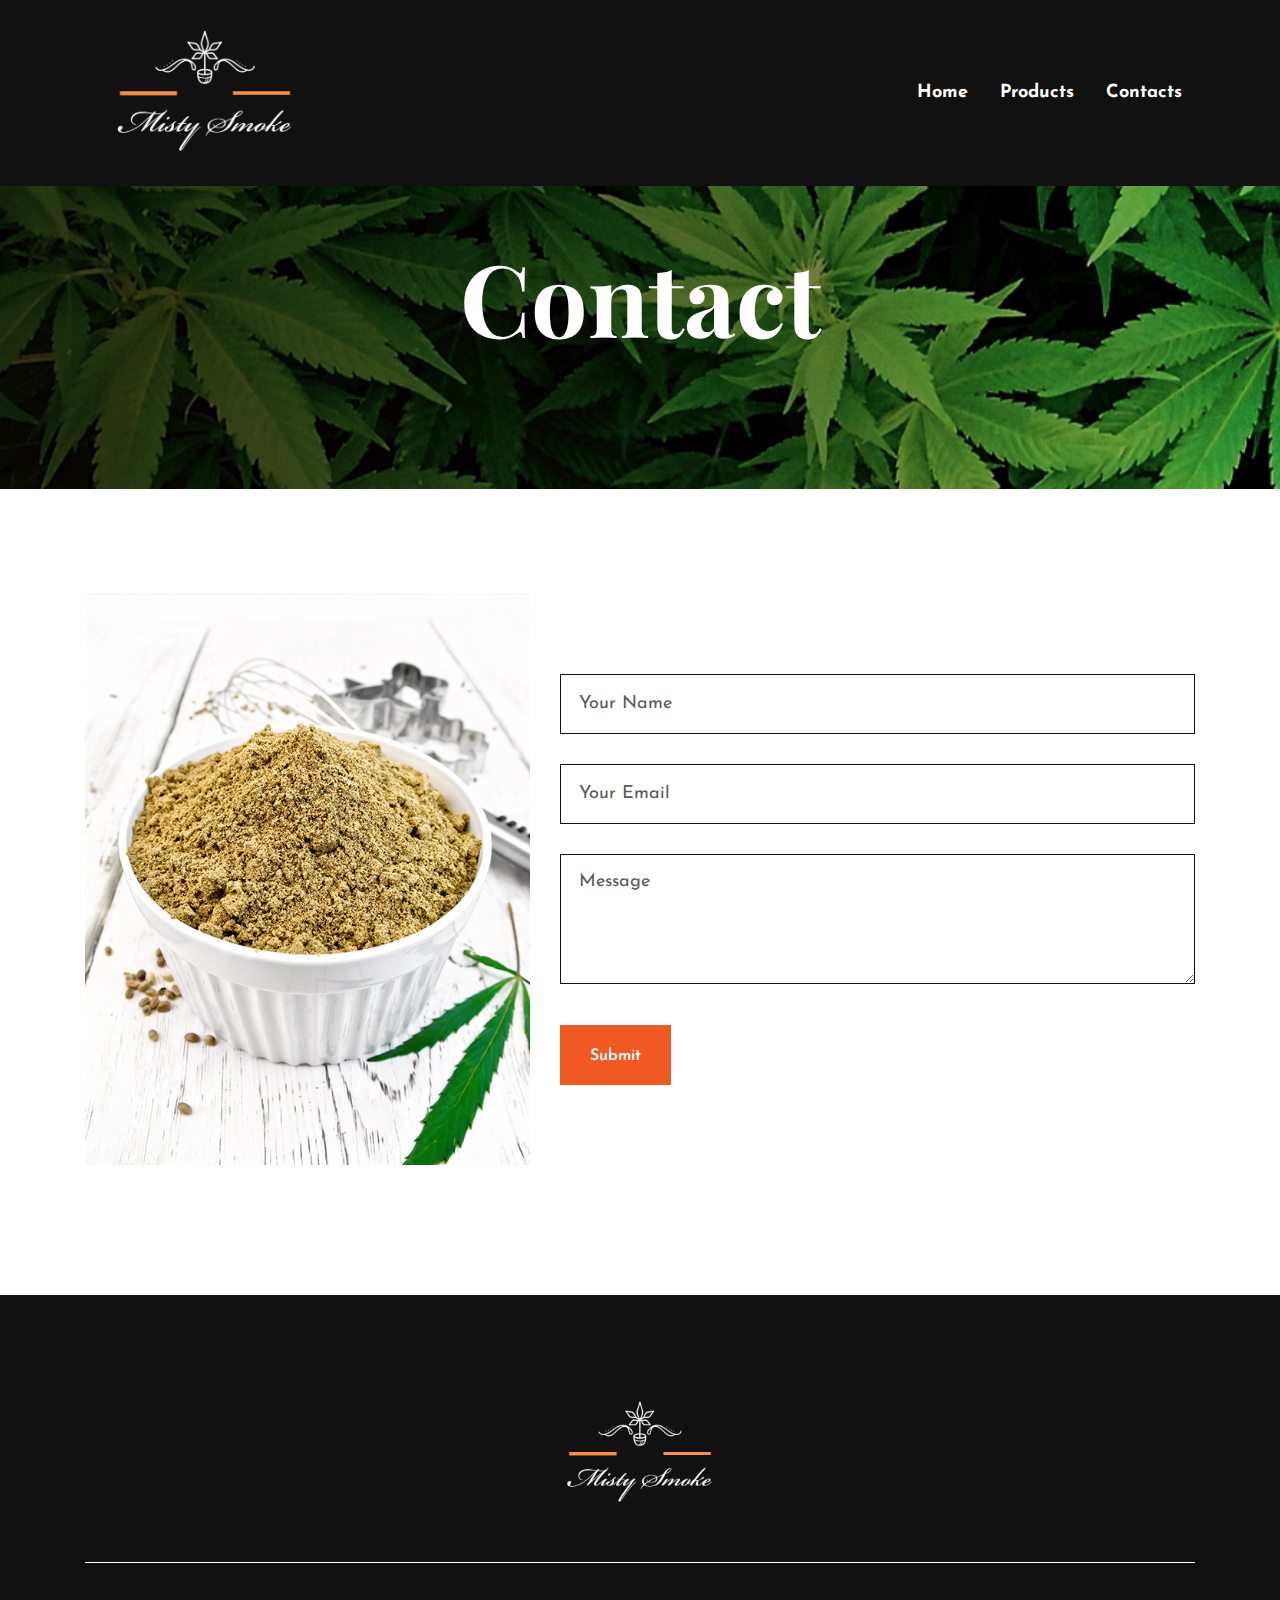
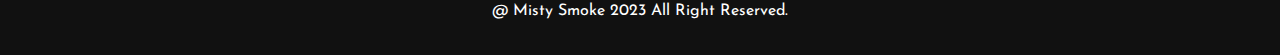
<file: contact.html>
<!DOCTYPE html>
<html lang="zxx">

<head>
    <meta charset="UTF-8">
    <meta name="viewport" content="width=device-width, initial-scale=1.0">
    <meta http-equiv="X-UA-Compatible" content="IE=edge" />
    <meta http-equiv="X-UA-Compatible" content="ie=edge">
    <title>Mistysmoke - Contact Us</title>
    <!-- favicon -->
    <link rel=icon href="assets/img/favicon.png" sizes="20x20" type="image/png">

    <!-- Stylesheet -->
    <link rel="stylesheet" href="assets/css/vendor.css">
    <link rel="stylesheet" href="assets/css/style.css">
    <link rel="stylesheet" href="assets/css/responsive.css">
</head>

<body class="bg-white">

    <!-- preloader area start -->
    <div class="preloader" id="preloader">
        <div class="preloader-inner">
            <div class="spinner">
                <div class="dot1"></div>
                <div class="dot2"></div>
            </div>
        </div>
    </div>
    <!-- preloader area end -->

    <div class="body-overlay" id="body-overlay"></div>

    <!-- navbar start -->
    <div class="navbar-area style-one is-right-aligned is-white bg-black">
        <nav class="navbar navbar-expand-lg desktop-navbar">
            <div class="container nav-container">
                <div class="logo m-0">
                    <a href="./index.html"><img src="assets/img/logo.png" alt="img"></a>
                </div>
                <div class="collapse navbar-collapse">
                    <ul class="navbar-nav menu-open">
                        <li class="current-menu-item">
                            <a href="./index.html">Home</a>
                        </li>
                        <li class="current-menu-item">
                            <a href="./index.html#our-products">Products</a>
                        </li>
                        <li><a href="#">Contacts</a></li>
                    </ul>
                </div>
            </div>
        </nav>
        <nav class="navbar navbar-expand-lg mobile-navbar">
            <div class="container nav-container">
                <div class="responsive-mobile-menu">
                    <button class="menu toggle-btn d-block d-lg-none" data-target="#coffee_main_menu"
                        aria-expanded="false" aria-label="Toggle navigation">
                        <span class="icon-left"></span>
                        <span class="icon-right"></span>
                    </button>
                </div>
                <div class="logo">
                    <a href="index.html"><img src="assets/img/logo.png" alt="img"></a>
                </div>
                <div class="collapse navbar-collapse" id="coffee_main_menu">

                    <button class="menu sigma_close toggle-btn" data-target="#coffee_main_menu" aria-expanded="false"
                        aria-label="Toggle navigation">
                        <span></span>
                        <span></span>
                    </button>

                    <div class="mobile-logo-wrapper">
                        <a href="index.html"><img src="assets/img/logo2.png" alt="img"></a>
                    </div>
                    <ul class="navbar-nav menu-open">
                        <li class="current-menu-item">
                            <a href="index.html">Home</a>
                        </li>
                        <li class="current-menu-item">
                            <a href="./index.html#our-products">Products</a>
                        </li>
                        <li><a href="#">Contacts</a></li>
                    </ul>
                </div>
            </div>
        </nav>
    </div>
    <!-- navbar end -->

    <!-- page title start -->
    <div class="page-title-area text-center" style="background-image: url('./assets/img/bg/7.png')">
        <div class="container">
            <div class="breadcrumb-inner">
                <h2 class="page-title">Contact</h2>
            </div>
        </div>
    </div>
    <!-- page title end -->

    <!-- contact area start -->
    <div class="contact-area pd-top-105 pd-bottom-150">
        <div class="container">
            <div class="row">
                <div class="col-lg-5 col-md-6">
                    <div class="thumb mb-5 mb-md-0">
                        <img src="assets/img/other/7.png" alt="img">
                    </div>
                </div>
                <div class="col-lg-7 col-md-6 align-self-center">
                    <form class="contact-form-inner" action="https://api.staticforms.xyz/submit" method="post">
                        <input type="hidden" name="accessKey" value="1288d08e-c7fa-4691-b06f-64cff84dfabb">
                        <input class="contact-form-input" type="text" name="name" placeholder="Your Name">
                        <input class="contact-form-input" type="text" name="email" placeholder="Your Email" />
                        <textarea class="contact-form-input" row="5" name="message" placeholder="Message"></textarea>
                        <input type="text" name="honeypot" style="display:none">
                        <input type="hidden" name="subject" value="Customer Message from:Mistysmoke.ca" />
                        <input type="hidden" name="redirectTo" value="https://lerindy.github.io/thanks.html">
                        <input class="btn btn-red" type="submit" value="Submit" />
                    </form>
                </div>
            </div>
        </div>
    </div>
    <!-- contact area end-->

    <!-- footer area start -->
    <footer class="footer-area bg-black">
        <div class="container">
            <div class="footer-top">
                <div class="row">
                    <div class="col-lg-12 col-md-12">
                        <div class="widget widget-about">
                            <div class="thumb">
                                <img src="assets/img/logo.png" alt="img">
                            </div>
                        </div>
                    </div>
                </div>
            </div>
            <div class="copy-right">
                <p>@ Misty Smoke 2023 All Right Reserved.
            </div>
        </div>
    </footer>
    <!-- footer area end -->

    <!-- all plugins here -->
    <script src="assets/js/vendor.js"></script>
    <script src="assets/js/jquery.validate.min.js"></script>
    <script src="assets/js/contact.js"></script>
    <!-- main js  -->
    <script src="assets/js/main.js"></script>
</body>

</html>
</file>
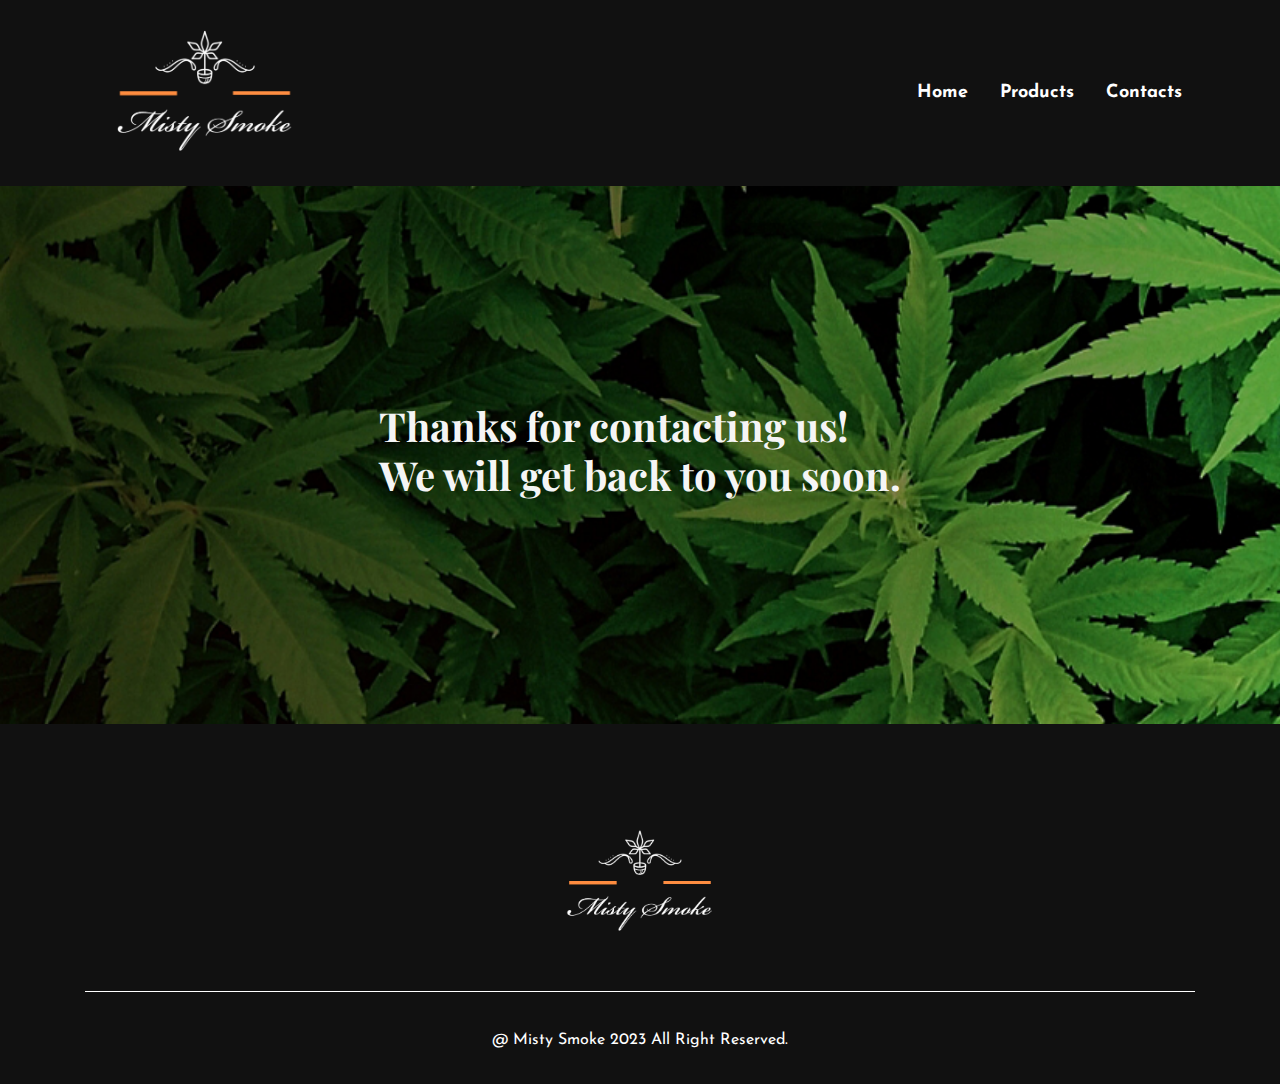
<file: thanks.html>
<!DOCTYPE html>
<html lang="zxx">

<head>
    <meta charset="UTF-8">
    <meta name="viewport" content="width=device-width, initial-scale=1.0">
    <meta http-equiv="X-UA-Compatible" content="IE=edge" />
    <meta http-equiv="X-UA-Compatible" content="ie=edge">
    <title>Mistysmoke - Thanks for contacting us!</title>
    <!-- favicon -->
    <link rel=icon href="assets/img/favicon.png" sizes="20x20" type="image/png">

    <!-- Stylesheet -->
    <link rel="stylesheet" href="assets/css/vendor.css">
    <link rel="stylesheet" href="assets/css/style.css">
    <link rel="stylesheet" href="assets/css/responsive.css">
</head>

<body class="bg-white">

    <!-- preloader area start -->
    <div class="preloader" id="preloader">
        <div class="preloader-inner">
            <div class="spinner">
                <div class="dot1"></div>
                <div class="dot2"></div>
            </div>
        </div>
    </div>
    <!-- preloader area end -->

    <div class="body-overlay" id="body-overlay"></div>

    <!-- navbar start -->
    <div class="navbar-area style-one is-right-aligned is-white bg-black">
        <nav class="navbar navbar-expand-lg desktop-navbar">
            <div class="container nav-container">
                <div class="logo m-0">
                    <a href="index.html"><img src="assets/img/logo.png" alt="img"></a>
                </div>
                <div class="collapse navbar-collapse">
                    <ul class="navbar-nav menu-open">
                        <li class="current-menu-item">
                            <a href="index.html">Home</a>
                        </li>
                        <li class="current-menu-item">
                            <a href="./index.html#our-products">Products</a>
                        </li>
                        <li><a href="contact.html">Contacts</a></li>
                    </ul>
                </div>
            </div>
        </nav>
        <nav class="navbar navbar-expand-lg mobile-navbar">
            <div class="container nav-container">
                <div class="responsive-mobile-menu">
                    <button class="menu toggle-btn d-block d-lg-none" data-target="#coffee_main_menu"
                        aria-expanded="false" aria-label="Toggle navigation">
                        <span class="icon-left"></span>
                        <span class="icon-right"></span>
                    </button>
                </div>
                <div class="logo">
                    <a href="index.html"><img src="assets/img/logo.png" alt="img"></a>
                </div>
                <div class="collapse navbar-collapse" id="coffee_main_menu">

                    <button class="menu sigma_close toggle-btn" data-target="#coffee_main_menu" aria-expanded="false"
                        aria-label="Toggle navigation">
                        <span></span>
                        <span></span>
                    </button>

                    <div class="mobile-logo-wrapper">
                        <a href="index.html"><img src="assets/img/logo2.png" alt="img"></a>
                    </div>
                    <ul class="navbar-nav menu-open">
                        <li class="current-menu-item">
                            <a href="index.html">Home</a>
                        </li>
                        <li class="current-menu-item">
                            <a href="./index.html#our-products">Products</a>
                        </li>
                        <li><a href="contact.html">Contacts</a></li>
                    </ul>
                </div>
                <div class="sigma_aside-overlay menu"></div>
            </div>
        </nav>
    </div>
    <!-- navbar end -->

    <!-- page title start -->
    <div class="thanks-page-content" style="background-image: url('./assets/img/bg/7.png')">
        <h1 class="thanks-message">
            Thanks for contacting us!
            <br>
            We will get back to you soon.
        </h1>
    </div>
    <!-- page title end -->

    <!-- thanks message start -->
    <!-- thanks message end -->

    <!-- footer area start -->
    <footer class="footer-area bg-black">
        <div class="container">
            <div class="footer-top">
                <div class="row">
                    <div class="col-lg-12 col-md-12">
                        <div class="widget widget-about">
                            <div class="thumb">
                                <img src="assets/img/logo.png" alt="img">
                            </div>
                        </div>
                    </div>
                </div>
            </div>
            <div class="copy-right">
                <p>@ Misty Smoke 2023 All Right Reserved.
            </div>
        </div>
    </footer>
    <!-- footer area end -->

    <!-- all plugins here -->
    <script src="assets/js/vendor.js"></script>
    <script src="assets/js/jquery.validate.min.js"></script>
    <script src="assets/js/contact.js"></script>
    <!-- main js  -->
    <script src="assets/js/main.js"></script>
</body>

</html>
</file>
<file: assets/css/style.css>
@charset "UTF-8";
/*--------------------------------------------------------------
>>> TABLE OF CONTENTS:
----------------------------------------------------------------
# Global
    ## Global
    ## Mixins
    ## Theme
    ## Variables
    ## Common

# Sections
    ## Nav Bar
    ## Banner
    ## Brand Area
    ## Footer
    ## Widgets

# Elements
    ## accordion
    ## filter
    ## apartment
    ## blog
    ## city
    ## feature
    ## gallery
    ## intro
    ## main-search
    ## pricing
    ## service
    ## team
    ## user-list

--------------------------------------------------------------*/
/*-----------------
    # Typography
-----------------*/
@import url("https://fonts.googleapis.com/css?family=Playfair+Display:400,400i,500,600,700,800|Oswald:wght@500;600;700|Josefin+Sans:300,400,400i,500,600,700,800i&display=swap");
:root {
    --main-color: #f15922;
    --heading-color: #111111;
    --paragraph-color: #5a5a5a;
    --heading-font: "Playfair Display", serif;
    --body-font: "Josefin Sans", sans-serif;
    --oswald-font: "Oswald", sans-serif;
    --body-font-size: 18px;
    --line-height30: 1.7;
}

html {
    -webkit-text-size-adjust: 100%;
    -ms-text-size-adjust: 100%;
    overflow-x: hidden;
    font-family: var(--body-font);
}

* {
    box-sizing: border-box;
    outline: none;
    -moz-osx-font-smoothing: grayscale;
    /* Firefox */
    -webkit-font-smoothing: antialiased;
    /* WebKit  */
}

body {
    margin: 0;
    color: var(--paragraph-color);
    overflow-x: hidden;
    font-family: var(--body-font);
    line-height: var(--line-height30);
    font-size: var(--body-font-size);
}

h1 {
    font-size: 70px;
    line-height: 1.2333333333;
}

h2 {
    font-size: 60px;
    line-height: 1.3380952381;
}

h3 {
    font-size: 40px;
    line-height: 1.3833333333;
}

h4 {
    font-size: 30px;
    line-height: 1.3380952381;
}

h5 {
    font-size: 24px;
    line-height: 1.3380952381;
}

h6 {
    font-size: 16px;
    line-height: 1.2380952381;
}

h1,
h2,
h3,
h4,
h5,
h6 {
    color: var(--heading-color);
    font-family: var(--heading-font);
    font-weight: 700;
}

p {
    color: var(--paragraph-color);
    -webkit-hyphens: auto;
    -ms-hyphens: auto;
    hyphens: auto;
    margin-bottom: 10px;
}

a {
    color: inherit;
    text-decoration: none;
    transition: 0.4s;
}

a,
a:hover,
a:focus,
a:active {
    text-decoration: none;
    outline: none;
    color: inherit;
}

a:hover {
    color: var(--main-color-one);
}

pre {
    word-break: break-word;
}

a i {
    padding: 0 2px;
}

img {
    max-width: 100%;
}

ol {
    counter-reset: counter;
    padding-left: 0;
}

ol li {
    list-style: none;
    margin-bottom: 1rem;
}

ol li:before {
    counter-increment: counter;
    content: counter(counter);
    font-weight: 500;
    margin-right: 10px;
}

button:hover,
button:active,
button:focus {
    outline: 0;
}

/*input and button type focus outline disable*/
input[type="text"]:focus,
input[type="email"]:focus,
input[type="url"]:focus,
input[type="password"]:focus,
input[type="search"]:focus,
input[type="tel"]:focus,
input[type="number"]:focus,
textarea:focus,
input[type="button"]:focus,
input[type="reset"]:focus,
input[type="submit"]:focus,
select:focus {
    outline: none;
    box-shadow: none;
    border: 1px solid #ddd;
}

.no-gutter.row,
.no-gutter.container,
.no-gutter.container-fluid {
    margin-left: 0;
    margin-right: 0;
    padding-left: 0;
    padding-right: 0;
}

.no-gutter > [class^="col-"] {
    padding-left: 0;
    padding-right: 0;
}

.no-gutter[class^="col-"] {
    padding-left: 0;
    padding-right: 0;
}

.h-100vh {
    height: 100vh;
}

code {
    color: #faa603;
}

.check-list {
    margin: 0;
    padding: 0;
    list-style: none;
}
.check-list li {
    display: block;
    padding-left: 20px;
    position: relative;
    z-index: 0;
}
.check-list li:after {
    position: absolute;
    left: 0;
    top: 0;
    font-family: "fontawesome";
    content: "";
    color: var(--main-color);
}

.site-main .comment-navigation,
.site-main .posts-navigation,
.site-main .post-navigation {
    clear: both;
}

.comment-navigation .nav-previous,
.posts-navigation .nav-previous,
.post-navigation .nav-previous {
    float: left;
    width: 50%;
}

.comment-navigation .nav-next,
.posts-navigation .nav-next,
.post-navigation .nav-next {
    float: right;
    text-align: right;
    width: 50%;
}

.comment-navigation .nav-previous > a,
.posts-navigation .nav-previous > a,
.post-navigation .nav-previous > a,
.comment-navigation .nav-next > a,
.posts-navigation .nav-next > a,
.post-navigation .nav-next > a {
    transition: 0.3s ease-in;
}

.comment-navigation .nav-previous:hover > a,
.posts-navigation .nav-previous:hover > a,
.post-navigation .nav-previous:hover > a,
.comment-navigation .nav-next:hover > a,
.posts-navigation .nav-next:hover > a,
.post-navigation .nav-next:hover > a {
    color: var(--main-color);
}

.comment-list li {
    list-style: none;
}

.h-100vh {
    height: 100vh;
}

.position-relative {
    position: relative;
}

/*--------------------------------------------------------------
# Accessibility
--------------------------------------------------------------*/
/* Text meant only for screen readers. */
.screen-reader-text {
    border: 0;
    clip: rect(1px, 1px, 1px, 1px);
    -webkit-clip-path: inset(50%);
    clip-path: inset(50%);
    height: 1px;
    margin: -1px;
    overflow: hidden;
    padding: 0;
    position: absolute !important;
    width: 1px;
    word-wrap: normal !important;
    /* Many screen reader and browser combinations announce broken words as they would appear visually. */
}

.screen-reader-text:focus {
    background-color: #f1f1f1;
    border-radius: 3px;
    box-shadow: 0 0 2px 2px rgba(0, 0, 0, 0.6);
    clip: auto !important;
    -webkit-clip-path: none;
    clip-path: none;
    color: #21759b;
    display: block;
    font-size: 15px;
    font-size: 0.875rem;
    font-weight: bold;
    height: auto;
    left: 5px;
    line-height: normal;
    padding: 15px 23px 14px;
    text-decoration: none;
    top: 5px;
    width: auto;
    z-index: 100000;
    /* Above WP toolbar. */
}

/* Do not show the outline on the skip link target. */
#content[tabindex="-1"]:focus {
    outline: 0;
}

/*--------------------------------------------------------------
# Alignments
--------------------------------------------------------------*/
.alignleft {
    float: left;
    clear: both;
    margin-right: 20px;
}

.alignright {
    float: right;
    clear: both;
    margin-left: 20px;
}

.aligncenter {
    clear: both;
    display: block;
    margin: 0 auto 1.75em;
}

.alignfull {
    margin: 1.5em 0;
    max-width: 100%;
}

.alignwide {
    max-width: 1100px;
}

/*--------------------------------------------------------------
# Clearings
--------------------------------------------------------------*/
.clear:before,
.clear:after,
.entry-content:before,
.entry-content:after,
.comment-content:before,
.comment-content:after,
.site-header:before,
.site-header:after,
.site-content:before,
.site-content:after,
.site-footer:before,
.site-footer:after {
    content: "";
    display: table;
    table-layout: fixed;
}

.clear:after,
.entry-content:after,
.comment-content:after,
.site-header:after,
.site-content:after,
.site-footer:after {
    clear: both;
}

/*--------------------------------------------------------------
## Posts and pages
--------------------------------------------------------------*/
.sticky {
    display: block;
}

.updated:not(.published) {
    display: none;
}

/*--------------------------------------------------------------
# Media
--------------------------------------------------------------*/
.page-content .wp-smiley,
.entry-content .wp-smiley,
.comment-content .wp-smiley {
    border: none;
    margin-bottom: 0;
    margin-top: 0;
    padding: 0;
}

/* Make sure embeds and iframes fit their containers. */
embed,
iframe,
object {
    max-width: 100%;
}

/* Make sure logo link wraps around logo image. */
.custom-logo-link {
    display: inline-block;
}

/*--------------------------------------------------------------
## Captions
--------------------------------------------------------------*/
.wp-caption {
    margin-bottom: 1.5em;
    max-width: 100%;
    clear: both;
}

.wp-caption img[class*="wp-image-"] {
    display: block;
    margin-left: auto;
    margin-right: auto;
}

.wp-caption .wp-caption-text {
    margin: 0.8075em 0;
}

.wp-caption-text {
    text-align: center;
}

/*----------------------------------------
    # Unit test
------------------------------------------*/
.wp-link-pages a {
    margin: 0 5px;
    transition: 0.3s ease-in;
}

.wp-link-pages {
    margin-bottom: 30px;
    margin-top: 25px;
}

.wp-link-pages span,
.wp-link-pages a {
    border: 1px solid #e2e2e2;
    padding: 5px 15px;
    display: inline-block;
}

.wp-link-pages .current,
.wp-link-pages a:hover {
    background-color: var(--main-color);
    color: #fff;
    border-color: var(--main-color);
}

.wp-link-pages span:first-child {
    margin-right: 5px;
}

dl,
ol,
ul {
    padding-left: 15px;
}

.post-password-form input {
    display: block;
    border: 1px solid #e2e2e2;
    height: 50px;
    border-radius: 3px;
    padding: 0 20px;
}

.post-password-form label {
    font-weight: 600;
    color: #333;
}

.post-password-form input[type="submit"] {
    width: 100px;
    height: 50px;
    background-color: var(--main-color);
    color: #fff;
    font-size: 15px;
    font-weight: 600;
    letter-spacing: 1px;
    border: none;
    cursor: pointer;
    transition: 0.3s ease-in;
}

.post-password-form input[type="submit"]:hover {
    background-color: #121a2f;
}

.footer-widget .table td,
.footer-widget .table th {
    padding: 0.5rem !important;
}

@media all and (min-width: 1600px) {
    .container {
        max-width: 1405px;
    }
}
/*---------------------------------------
    ## Button
---------------------------------------*/
.btn {
    height: 60px;
    line-height: 62px;
    border-radius: 0;
    position: relative;
    border: 0;
    transition: all 0.5s ease;
    font-weight: 600;
    position: relative;
    padding: 0;
    z-index: 3;
}
.btn:focus,
.btn:active {
    outline: 0;
    box-shadow: none;
}

.btn-red {
    position: relative;
    color: #fff;
    background: var(--main-color);
    padding: 0 30px;
}
.btn-red:focus,
.btn-red:hover {
    color: #fff;
    background: #e25624;
}

.btn-red-shadow {
    position: relative;
    color: #fff;
    margin-left: 10px;
}
.btn-red-shadow span {
    position: relative;
    z-index: 3;
    border: 1px solid #111111;
    height: 100%;
    width: 100%;
    display: block;
    padding: 0 30px;
}
.btn-red-shadow span img {
    margin-left: 8px;
}
.btn-red-shadow:after {
    position: absolute;
    content: "";
    width: 100%;
    height: 100%;
    background-color: #f15922;
    top: -10px;
    left: -10px;
    transition: 0.3s;
    z-index: -1;
}
.btn-red-shadow:focus,
.btn-red-shadow:hover {
    color: #fff;
}
.btn-red-shadow:focus span,
.btn-red-shadow:hover span {
    border: 1px solid #f15922;
}
.btn-red-shadow:focus:after,
.btn-red-shadow:hover:after {
    top: 0;
    left: 0;
}

.btn-black-shadow {
    position: relative;
    color: #fff;
    margin-left: 10px;
}
.btn-black-shadow span {
    position: relative;
    z-index: 3;
    border: 1px solid #ffffff;
    height: 100%;
    width: 100%;
    display: block;
    padding: 0 30px;
}
.btn-black-shadow span img {
    margin-left: 8px;
}
.btn-black-shadow:after {
    position: absolute;
    content: "";
    width: 100%;
    height: 100%;
    background-color: #111111;
    top: -10px;
    left: -10px;
    transition: 0.3s;
    z-index: -1;
}
.btn-black-shadow:focus,
.btn-black-shadow:hover {
    color: #fff;
}
.btn-black-shadow:focus span,
.btn-black-shadow:hover span {
    border: 1px solid #111111;
}
.btn-black-shadow:focus:after,
.btn-black-shadow:hover:after {
    top: 0;
    left: 0;
}

.btn-border-shadow {
    position: relative;
    color: #111111;
    margin-left: 10px;
}
.btn-border-shadow span {
    position: relative;
    z-index: 3;
    border: 1px solid #111111;
    height: 100%;
    width: 100%;
    display: block;
    padding: 0 30px;
}
.btn-border-shadow span img {
    margin-left: 8px;
}
.btn-border-shadow:after {
    position: absolute;
    content: "";
    width: 100%;
    height: 100%;
    background-color: transparent;
    border: 1px solid #111111;
    top: -10px;
    left: -10px;
    transition: 0.3s;
    z-index: -1;
}
.btn-border-shadow:focus,
.btn-border-shadow:hover {
    color: #fff;
    background: #111111;
}
.btn-border-shadow:focus span,
.btn-border-shadow:hover span {
    border: 1px solid #111111;
}
.btn-border-shadow:focus:after,
.btn-border-shadow:hover:after {
    top: 0;
    left: 0;
}

.btn-border-shadow-white {
    position: relative;
    color: #ffffff;
    margin-left: 10px;
}
.btn-border-shadow-white span {
    position: relative;
    z-index: 3;
    border: 1px solid #ffffff;
    height: 100%;
    width: 100%;
    display: block;
    padding: 0 30px;
}
.btn-border-shadow-white span img {
    margin-left: 8px;
}
.btn-border-shadow-white:after {
    position: absolute;
    content: "";
    width: 100%;
    height: 100%;
    background-color: transparent;
    border: 1px solid #ffffff;
    top: -10px;
    left: -10px;
    transition: 0.3s;
    z-index: -1;
}
.btn-border-shadow-white:focus,
.btn-border-shadow-white:hover {
    color: #111111;
    background: #ffffff;
}
.btn-border-shadow-white:focus span,
.btn-border-shadow-white:hover span {
    border: 1px solid #ffffff;
}
.btn-border-shadow-white:focus:after,
.btn-border-shadow-white:hover:after {
    top: 0;
    left: 0;
}

/*------------------------------------------------
    ## Section title
------------------------------------------------*/
.section-title {
    margin-bottom: 75px;
    position: relative;
    margin-bottom: 80px;
    position: relative;
    z-index: 2;
}
.section-title h2 {
    font-size: 150px;
    color: #111111;
    margin-bottom: 0;
    font-weight: 700;
}
.section-title p {
    color: #111111;
    font-weight: 700;
    margin-top: 10px;
}
.section-title.style-two h2 {
    color: #fff;
}
.section-title.style-two p {
    color: #fff;
}

/*------------------------------------------------
    ## Back Top
------------------------------------------------*/
.back-to-top {
    position: fixed;
    right: 30px;
    bottom: 30px;
    width: 44px;
    height: 44px;
    color: #fff;
    background-color: var(--main-color);
    text-align: center;
    line-height: 44px;
    z-index: 99;
    font-size: 25px;
    cursor: pointer;
    box-shadow: 0 0 5px rgba(0, 0, 0, 0.1);
    display: none;
    animation: backto-top-bounce 4s infinite ease-in-out;
}
@keyframes backto-top-bounce {
    0% {
        transform: translateY(-5px);
    }
    50% {
        transform: translateY(10px);
    }
    100% {
        transform: translateY(-5px);
    }
}
/*-----------------------------------------
    ## Preloader Css
-------------------------------------------*/
.pre-wrap {
    position: fixed;
    content: "";
    transform: translate(-100%, -240%);
    font-size: 62px;
}

.preloader-inner {
    position: fixed;
    left: 0;
    top: 0;
    z-index: 999999999999;
    background-color: #111111;
    width: 100%;
    height: 100%;
    display: flex;
    align-items: center;
    justify-content: center;
}
.preloader-inner .cancel-preloader {
    position: absolute;
    bottom: 30px;
    right: 30px;
}
.preloader-inner .cancel-preloader a {
    background-color: #fff;
    font-weight: 600;
    text-transform: capitalize;
    color: var(--main-color);
    width: 200px;
    height: 50px;
    text-align: center;
    line-height: 50px;
    border-radius: 30px;
    display: block;
    transition: all 0.4s ease;
}
.preloader-inner .cancel-preloader a:hover {
    background-color: var(--heading-color);
    color: #fff;
}

.spinner {
    margin: 120px auto;
    width: 60px;
    height: 60px;
    position: relative;
    text-align: center;
    animation: sk-rotate 2s infinite linear;
}

.dot1,
.dot2 {
    width: 60%;
    height: 60%;
    display: inline-block;
    position: absolute;
    top: 0;
    background-color: var(--main-color);
    border-radius: 100%;
    animation: sk-bounce 2s infinite ease-in-out;
}

.dot2 {
    top: auto;
    bottom: 0;
    animation-delay: -1s;
}
@keyframes sk-rotate {
    100% {
        transform: rotate(360deg);
        -webkit-transform: rotate(360deg);
    }
}
@keyframes sk-bounce {
    0%,
    100% {
        transform: scale(0);
        -webkit-transform: scale(0);
    }
    50% {
        transform: scale(1);
        -webkit-transform: scale(1);
    }
}
/*----------------------------------------
  ## Search Popup
----------------------------------------*/
.search-popup.active .search-form {
    visibility: visible;
    opacity: 1;
}

.search-popup .search-form {
    min-width: 600px;
    position: fixed;
    top: 50%;
    left: 50%;
    transition: 0.5s ease;
    visibility: hidden;
    opacity: 0;
    /* IE 9 */
    /* Chrome, Safari, Opera */
    transform: translate(-50%, -50%);
    z-index: 999999;
}

.search-popup .search-form .form-control {
    border: none;
    border-top-right-radius: 6px;
    border-bottom-right-radius: 6px;
    height: 54px;
    padding: 0 90px 0 30px;
}

.search-popup .search-form .submit-btn {
    position: absolute;
    right: 0;
    top: 0;
    border: 0;
    width: 70px;
    height: 54px;
    line-height: 60px;
    border-top-right-radius: 5px;
    border-bottom-right-radius: 5px;
    background-color: var(--main-color);
    transition: 0.5s;
    padding: 0;
    text-align: center;
    color: #fff;
    cursor: pointer;
}
.search-popup .search-form .submit-btn:hover {
    background-color: var(--heading-color);
}

.body-overlay {
    position: fixed;
    width: 0%;
    height: 0%;
    display: block;
    background-color: rgba(0, 0, 0, 0.8);
    z-index: 99999;
    content: "";
    left: 100%;
    top: 0;
    visibility: hidden;
    opacity: 0;
    border-radius: 0px 0 0px 500px;
    transition: 0.5s;
    cursor: url([data-uri]),
        progress;
}

.body-overlay.active {
    visibility: visible;
    opacity: 0.94;
    left: 0;
    width: 100%;
    height: 100%;
    border-radius: 0;
}

/*-----------------------------------------
    ## Breadcumb 
------------------------------------------*/
.page-title-area {
    padding: 300px 0 150px 0;
    background-size: cover;
}
.page-title-area .page-title {
    font-size: 150px;
    font-weight: 700;
    margin-bottom: 15px;
    color: #fff;
}

/********* social-media *********/
.social-media {
    padding: 0;
    margin: 0;
    position: relative;
    z-index: 2;
}
.social-media li {
    display: inline-block;
    margin: 0 9px;
}
.social-media li a {
    color: #a5a5a5;
    height: 40px;
    width: 40px;
    line-height: 44px;
    text-align: center;
    border: 1px solid #a5a5a5;
    display: inline-block;
    border-radius: 50%;
    transition: 0.4s;
}
.social-media li a:hover {
    color: var(--main-color);
    border: 1px solid var(--main-color);
}
.social-media li:first-child {
    margin-left: 0;
}
.social-media li:last-child {
    margin-right: 0;
}

/*********** video *******/
.video-play-btn {
    position: absolute;
    left: 50%;
    top: 50%;
    height: 70px;
    width: 70px;
    background: var(--main-color);
    color: #fff;
    margin-top: -35px;
    margin-left: -35px;
    text-align: center;
    line-height: 71px;
    border-radius: 50%;
    font-size: 22px;
    padding-left: 4px;
    animation: ripple-white3 2.5s linear infinite;
}

.video-play-btn:hover {
    color: #fff;
}

/*--------------------------------------------------------------
# Globals
--------------------------------------------------------------*/
.bg-black {
    background: #111111;
}

.bg-white {
    background: #ffffff;
}

.bg-gray {
    background: #f8f7f5;
}

.pd-top-85 {
    padding-top: 85px;
}

.pd-top-105 {
    padding-top: 105px;
}

.pd-top-130 {
    padding-top: 130px;
}

.pd-top-150 {
    padding-top: 150px;
}

.pd-bottom-120 {
    padding-bottom: 120px;
}

.pd-bottom-130 {
    padding-bottom: 130px;
}

.pd-bottom-135 {
    padding-bottom: 135px;
}

.pd-bottom-150 {
    padding-bottom: 150px;
}

.mg-top-150 {
    margin-top: 150px;
}

.mg-top--250 {
    margin-top: -250px;
}

/******* section bg image ********/
.h1-favorite-coffee-img {
    position: absolute;
    left: 50%;
    transform: translateX(-50%);
    bottom: -180px;
    z-index: 0;
}

.h1-favorite-coffee-img2 {
    position: absolute;
    left: 35%;
    transform: translateX(-50%);
    bottom: 0;
    z-index: 0;
    height: 89%;
}

.blog-area {
    position: relative;
}

.h1-blog-img {
    position: absolute;
    left: 50%;
    transform: translateX(-50%);
    bottom: -40px;
    z-index: 0;
    width: 60%;
}

.client-area {
    position: relative;
}

.h2-client-img {
    position: absolute;
    bottom: -30px;
    left: 56%;
    transform: translateX(-50%);
    width: 36%;
}

.book-area {
    background-size: 70%;
    background-position: bottom;
    background-repeat: no-repeat;
}

.menu-area-bg1 {
    background-position: bottom;
    background-repeat: no-repeat;
}

@media all and (max-width: 1599px) {
    .pd-top-85 {
        padding-top: 65px;
    }

    .pd-top-150 {
        padding-top: 130px;
    }

    .pd-bottom-150 {
        padding-bottom: 130px;
    }

    .mg-top-150 {
        margin-top: 130px;
    }

    .pd-bottom-120 {
        padding-bottom: 100px;
    }

    .pd-bottom-130 {
        padding-bottom: 110px;
    }
}
@media all and (max-width: 1280px) {
    .h1-blog-img {
        bottom: 0;
    }
}
/*---------------------------------------------------
	widget styles
----------------------------------------------------*/
.footer-area .widget {
    margin-bottom: 50px;
}

.widget-about .thumb {
    margin-bottom: 50px;
    display: flex;
    justify-content: center;
}

.widget-nav-menu ul {
    padding: 0;
    margin: 0;
}
.widget-nav-menu ul li {
    list-style: none;
    margin-bottom: 5px;
}
.widget-nav-menu ul li a {
    color: #fff;
    transition: 0.4s;
}
.widget-nav-menu ul li a:hover {
    color: var(--main-color);
}

.widget-contact p {
    color: #fff;
}

.widget-subscribe p {
    color: #fff;
    margin-bottom: 30px;
}
.widget-subscribe .subscribe-inner {
    position: relative;
}
.widget-subscribe .subscribe-inner input {
    height: 60px;
    width: 100%;
    padding: 0 60px 0 20px;
    border: 0 !important;
    border-radius: 40px;
}
.widget-subscribe .subscribe-inner button {
    background: transparent !important;
    border: 0 !important;
    position: absolute;
    right: 6px;
    top: 5px;
    padding: 0;
    border-radius: 50%;
    cursor: pointer;
}

/*---------------------------------------------------
	widget styles
----------------------------------------------------*/
.widget-title {
    font-weight: 500;
    margin-bottom: 35px;
    position: relative;
    padding-top: 18px;
}

.widget-title:before {
    content: "";
    position: absolute;
    left: 0;
    top: 0;
    width: 80px;
    height: 5px;
    background: var(--main-color);
}

.td-sidebar {
    margin-left: 50px;
}

.td-sidebar .widget {
    margin-bottom: 60px;
}

.widget_search {
    padding: 0 !important;
    border: 1px !important;
}

.widget_search .search-form {
    position: relative;
    background: #c4c4c4;
    border-radius: 4px;
    overflow: hidden;
}

.widget_search .search-form .form-group {
    margin-bottom: 0;
}

.widget_search .search-form input {
    width: 100%;
    border: 0;
    height: 75px;
    background: transparent;
    padding: 0 88px 0 20px;
}

.widget_search .search-form input:focus {
    border: 0;
    outline: 0;
}

.widget_search .search-form button {
    position: absolute;
    right: 0;
    border: 0;
    background: var(--main-color);
    cursor: pointer;
    padding: 0 30px;
    top: 0;
    height: 75px;
}

.widget_search .search-form button i {
    color: rgba(255, 255, 255, 0.9);
}

.widget_search .search-form button:active,
.widget_search .search-form button:focus {
    box-shadow: none;
    outline: 0;
}

.widget-recent-post ul {
    list-style: none;
    padding-left: 0;
    margin-bottom: 10px;
    padding-bottom: 0;
}

.widget-recent-post ul li .media {
    margin-bottom: 30px;
    align-items: center;
}

.widget-recent-post ul li .media .media-left {
    margin-right: 18px;
}

.widget-recent-post ul li .media .media-left img {
    border-radius: 50%;
}

.widget-recent-post ul li .media .media-body .title {
    margin-bottom: 16px;
}

.widget-recent-post ul li .media .media-body .post-info {
    font-weight: 500;
}

.widget-recent-post ul li .media .media-body .post-info a {
    color: var(--main-color);
    font-weight: 500;
}

.widget-recent-post ul li:last-child {
    border-bottom: 0 !important;
}

.widget_catagory ul {
    padding-left: 0;
    padding-bottom: 0;
    margin-bottom: 0;
}

.widget_catagory ul li {
    list-style: none;
    transition: all 0.4s ease;
    margin-bottom: 6px;
}

.widget_catagory ul li a {
    position: relative;
    padding-left: 20px;
}

.widget_catagory ul li a i {
    padding-right: 10px;
    font-size: 8px;
    color: var(--main-color);
    position: absolute;
    left: 0;
    top: 6px;
}

.widget_catagory ul li:hover {
    padding-left: 3px;
}

.widget_catagory ul li:last-child {
    margin-bottom: 0;
}

.widget_twitter ul {
    padding-left: 0;
}

.widget_twitter ul li {
    list-style: none;
    transition: all 0.4s ease;
    margin-bottom: 6px;
    display: flex;
    border-bottom: 1px solid #707070;
    padding-bottom: 25px;
    margin-bottom: 25px;
}

.widget_twitter ul li a {
    position: relative;
    padding-left: 25px;
}

.widget_twitter ul li a i {
    padding-right: 10px;
    position: absolute;
    left: 0;
    top: 7px;
}

.widget_twitter ul li:last-child {
    margin-bottom: 0;
    padding-bottom: 0;
    border-bottom: 0;
}

.widget_tags .tagcloud a {
    border: 1px solid #707070;
    height: 44px;
    line-height: 44px;
    padding: 0 20px;
    border-radius: 4px;
    display: inline-block;
    margin: 0 10px 15px 0;
    font-family: "Lato", sans-serif;
    font-weight: 400;
    font-size: 13px;
    color: #707070;
}

.widget_tags .tagcloud a:hover {
    background: var(--main-color);
    color: #ffffff;
    border-color: var(--main-color);
}

/*----------------------------------------------
    # Nav bar 
----------------------------------------------*/
.navbar-area {
    padding: 0;
    position: fixed;
    width: 100%;
    top: 0;
    z-index: 9;
    transition: all 0.4s;
}
.navbar-area .nav-container {
    background-color: transparent;
    padding: 24px 15px;
    transition: all 0.4s;
}
.navbar-area .nav-container .logo a {
    font-family: var(--heading-font);
    font-weight: 700;
    font-size: 24px;
    color: #fff;
}
.navbar-area .nav-container .logo a img {
    height: 220px;
    transition: all 0.4s;
}
.navbar-area .nav-container .btn-transparent {
    font-weight: 700;
    color: #ffffff;
    font-size: 24px;
}
.navbar-area .nav-container .navbar-collapse .navbar-nav {
    display: block;
    width: 100%;
    text-align: right;
}
.navbar-area .nav-container .navbar-collapse .navbar-nav li {
    display: inline-block;
    font-weight: 500;
    line-height: 50px;
    text-transform: capitalize;
}
.navbar-area .nav-container .navbar-collapse .navbar-nav li a {
    color: #ac9272;
    font-weight: 700;
    font-size: 13px;
}

.navbar-area.is-right-aligned .nav-container .navbar-collapse .navbar-nav li a {
    color: #111111;
}

.navbar-area.is-white .nav-container .navbar-collapse .navbar-nav li a {
    color: #fff;
}
.navbar-area .nav-container .navbar-collapse .navbar-nav li:hover a {
    color: #fff;
}
.navbar-area.is-right-aligned .nav-container .navbar-collapse .navbar-nav li:hover a {
    color: #111111;
}
.navbar-area .nav-container .navbar-collapse .navbar-nav li + li {
    margin-left: 20px;
}
.navbar-area .nav-container .navbar-collapse .navbar-nav li.menu-item-has-children {
    position: relative;
    z-index: 0;
}
.navbar-area .nav-container .navbar-collapse .navbar-nav li.menu-item-has-children a {
    position: relative;
    padding-right: 14px;
}
.navbar-area .nav-container .navbar-collapse .navbar-nav li.menu-item-has-children > a:before {
    position: absolute;
    right: -1px;
    top: 50%;
    content: "";
    font-family: "fontawesome";
    transform: translateY(-50%);
    transition: all 0.3s ease-in;
    color: #ac9272;
    font-weight: 400;
}

.navbar-area.is-right-aligned
    .nav-container
    .navbar-collapse
    .navbar-nav
    li.menu-item-has-children
    > a:before {
    color: #111111;
}

.navbar-area.is-right-aligned .nav-right-part {
    padding: 0 20px;
}

.navbar-area.is-white
    .nav-container
    .navbar-collapse
    .navbar-nav
    li.menu-item-has-children
    > a:before {
    color: #fff;
}
.navbar-area .nav-container .navbar-collapse .navbar-nav li.menu-item-has-children:hover {
    transition: all 0.4s ease;
}
.navbar-area
    .nav-container
    .navbar-collapse
    .navbar-nav
    li.menu-item-has-children:hover
    > .sub-menu {
    visibility: visible;
    opacity: 1;
}
.navbar-area .nav-container .navbar-collapse .navbar-nav li.menu-item-has-children .sub-menu {
    position: absolute;
    text-align: left;
    min-width: 210px;
    margin: 0;
    padding: 0;
    list-style: none;
    left: 0;
    top: 100%;
    box-shadow: 0 0 15px 0 rgba(0, 0, 0, 0.05);
    background-color: #fff;
    z-index: 9;
    overflow: hidden;
    visibility: hidden;
    opacity: 0;
    transition: all 0.4s ease;
    border-radius: 0;
}
.navbar-area
    .nav-container
    .navbar-collapse
    .navbar-nav
    li.menu-item-has-children
    .sub-menu.border-bt0 {
    border-bottom: 0px !important;
}
.navbar-area .nav-container .navbar-collapse .navbar-nav li.menu-item-has-children .sub-menu li {
    display: block;
    margin-left: 0;
    line-height: 22px;
    font-size: 15px;
    transition: all 0.4s ease;
}
.navbar-area .nav-container .navbar-collapse .navbar-nav li.menu-item-has-children .sub-menu li a {
    display: block;
    padding: 10px 20px;
    white-space: nowrap;
    transition: all 0.3s;
    color: #050a30;
    font-size: 15px;
    font-weight: 600;
    transition: all 0.4s ease;
}
.navbar-area
    .nav-container
    .navbar-collapse
    .navbar-nav
    li.menu-item-has-children
    .sub-menu
    li:hover {
    background: var(--main-color);
}
.navbar-area
    .nav-container
    .navbar-collapse
    .navbar-nav
    li.menu-item-has-children
    .sub-menu
    li:hover
    a {
    color: #fff;
}
.navbar-area
    .nav-container
    .navbar-collapse
    .navbar-nav
    li.menu-item-has-children
    .sub-menu
    .menu-item-has-children {
    position: relative;
    z-index: 0;
    padding-right: 0px;
}
.navbar-area
    .nav-container
    .navbar-collapse
    .navbar-nav
    li.menu-item-has-children
    .sub-menu
    .menu-item-has-children:before {
    position: absolute;
    right: 15px;
    top: 50%;
    content: "";
    font-family: "fontawesome";
    /* IE 9 */
    /* Chrome, Safari, Opera */
    transform: translateY(-50%);
}
.navbar-area
    .nav-container
    .navbar-collapse
    .navbar-nav
    li.menu-item-has-children
    .sub-menu
    .menu-item-has-children
    > .sub-menu {
    left: 100%;
    top: 20px;
}
.navbar-area
    .nav-container
    .navbar-collapse
    .navbar-nav
    li.menu-item-has-children
    .sub-menu
    .menu-item-has-children
    > .sub-menu
    .sub-menu
    .sub-menu {
    left: auto;
    right: 100%;
}
.navbar-area
    .nav-container
    .navbar-collapse
    .navbar-nav
    li.menu-item-has-children
    .sub-menu
    .menu-item-has-children:hover
    > .sub-menu {
    visibility: visible;
    opacity: 1;
}
.navbar-area
    .nav-container
    .navbar-collapse
    .navbar-nav
    li.menu-item-has-children
    .sub-menu
    .menu-item-has-children:hover
    > .sub-menu
    li:hover:before {
    color: #fff;
}
.navbar-area .nav-container .navbar-collapse .navbar-nav > li {
    margin-right: 17px;
}
.navbar-area.style-two .logo1 {
    display: none;
    transition: 0.4s;
}
.navbar-area.style-two .nav-right-part a,
.navbar-area.style-two .nav-container .navbar-collapse .navbar-nav li a,
.navbar-area.style-two
    .nav-container
    .navbar-collapse
    .navbar-nav
    li.menu-item-has-children:before {
    color: #111111;
}
.navbar-area.style-two.navbar-area-fixed .nav-right-part a,
.navbar-area.style-two.navbar-area-fixed .nav-container .navbar-collapse .navbar-nav li a,
.navbar-area.style-two.navbar-area-fixed
    .nav-container
    .navbar-collapse
    .navbar-nav
    li.menu-item-has-children:before,
.navbar-area.is-right-aligned.navbar-area-fixed .nav-right-part a,
.navbar-area.is-right-aligned.navbar-area-fixed .nav-container .navbar-collapse .navbar-nav li a,
.navbar-area.is-right-aligned.navbar-area-fixed
    .nav-container
    .navbar-collapse
    .navbar-nav
    li.menu-item-has-children
    > a:before {
    color: #ac9272;
}
.navbar-area.style-two.navbar-area-fixed .logo1 {
    display: block;
}
.navbar-area.style-two.navbar-area-fixed .logo2 {
    display: none;
}
.navbar-area.style-two .nav-right-part {
    padding: 0 20px;
}
.navbar-area.style-three .nav-container .navbar-collapse .navbar-nav li a,
.navbar-area.style-three
    .nav-container
    .navbar-collapse
    .navbar-nav
    li.menu-item-has-children:before,
.navbar-area.is-right-aligned.is-white .nav-container .navbar-collapse .navbar-nav li a,
.navbar-area.is-right-aligned.is-white
    .nav-container
    .navbar-collapse
    .navbar-nav
    li.menu-item-has-children
    > a:before {
    color: #fff;
}
.navbar-area.style-three.navbar-area-fixed .nav-container .navbar-collapse .navbar-nav li a {
    color: #fff;
}
.navbar-area.style-three .nav-right-part,
.navbar-area.is-right-aligned.is-white .nav-right-part {
    padding: 0 30px;
    color: #fff;
}
.navbar-area.is-right-aligned.is-white.navbar-area-fixed .nav-right-part a {
    color: #fff;
}
.navbar-area.style-four {
    background: #111111;
}
.navbar-area.style-four .nav-container .navbar-collapse .navbar-nav li a,
.navbar-area.style-four
    .nav-container
    .navbar-collapse
    .navbar-nav
    li.menu-item-has-children:before {
    color: #fff;
}
.navbar-area.style-four.navbar-area-fixed .nav-container .navbar-collapse .navbar-nav li a {
    color: #fff;
}
.navbar-area.style-four .nav-right-part {
    padding: 0 30px;
    color: #fff;
}

.navbar-area-fixed {
    box-shadow: 0px 4px 6px 0px rgba(12, 0, 46, 0.06);
    background: #111111;
}
.navbar-area-fixed .nav-container .logo img {
    height: 85px !important;
}

.navbar-nav {
    opacity: 0;
    margin-right: -30px;
    visibility: hidden;
    transition: all 0.3s ease 0s;
}

.menu-open {
    opacity: 1;
    margin-right: 0;
    visibility: visible;
}

.bar1 {
    width: 32px;
    height: 2px;
    margin-bottom: 5px;
    position: absolute;
    background: #fff;
    z-index: 9999;
    top: 10px;
    right: -5px;
}

.bar2 {
    width: 24px;
    height: 2px;
    margin-bottom: 5px;
    position: absolute;
    background: #fff;
    z-index: 9999;
    top: 17px;
    right: -5px;
}

.bar3 {
    width: 18px;
    height: 2px;
    margin-bottom: 5px;
    position: absolute;
    background: #fff;
    z-index: 9999;
    top: 24px;
    right: -5px;
}

.responsive-mobile-menu button:focus {
    outline: none;
    border: none;
}

@media only screen and (max-width: 991px) {
    .navbar-area .nav-container {
        padding: 15px;
    }

    .nav-right-part {
        margin-right: 50px;
    }

    .nav-right-part .btn .right {
        padding-left: 5px;
        font-size: 13px;
    }

    .navbar-area .nav-container {
        position: relative;
        z-index: 0;
    }
    .navbar-area .nav-container .navbar-toggler {
        padding: 0px;
    }

    .navbar.mobile-navbar .navbar-collapse .mobile-logo-wrapper {
        padding: 30px 15px;
    }
    .navbar.mobile-navbar .navbar-collapse .mobile-logo-wrapper img {
        width: 150px;
    }

    .navbar-area.is-right-aligned.navbar-area-fixed
        .nav-container
        .navbar-collapse
        .navbar-nav
        li
        a,
    .navbar-area.is-right-aligned.navbar-area-fixed
        .nav-container
        .navbar-collapse
        .navbar-nav
        li.menu-item-has-children
        > a:before,
    .navbar-area.is-right-aligned.is-white .nav-container .navbar-collapse .navbar-nav li a,
    .navbar-area.is-right-aligned.is-white
        .nav-container
        .navbar-collapse
        .navbar-nav
        li.menu-item-has-children
        > a:before {
        color: #111111;
    }

    .navbar.mobile-navbar .navbar-collapse .sigma_close {
        right: 20px;
        top: 20px;
        margin-top: 0;
        width: 40px;
        height: 40px;
        display: flex;
        align-items: center;
        justify-content: center;
        cursor: pointer;
        transition: 0.3s;
    }

    .navbar.mobile-navbar .navbar-collapse .sigma_close span {
        position: absolute;
        width: 24px;
        height: 2px;
        transition: 0.3s;
        background-color: #f15922;
    }

    .navbar.mobile-navbar .navbar-collapse .sigma_close span:first-child {
        transform: rotate(45deg);
    }
    .navbar.mobile-navbar .navbar-collapse .sigma_close span:last-child {
        transform: rotate(135deg);
    }

    .navbar-area .nav-container .navbar-collapse .navbar-nav {
        display: block;
        margin-top: 20px;
    }
    .navbar-area .nav-container .navbar-collapse .navbar-nav li {
        display: block;
        text-align: left;
        line-height: 30px;
        padding: 10px 15px;
        border-bottom: 1px solid rgba(0, 0, 0, 0.1);
    }
    .navbar-area .nav-container .navbar-collapse .navbar-nav li a {
        display: block;
    }
    .navbar-area .nav-container .navbar-collapse .navbar-nav li:last-child {
        border-bottom: none;
    }
    .navbar-area .nav-container .navbar-collapse .navbar-nav li + li {
        margin-left: 0;
    }
    .navbar-area.style-three
        .nav-container
        .navbar-collapse
        .navbar-nav
        li.menu-item-has-children:before,
    .navbar-area.style-four
        .nav-container
        .navbar-collapse
        .navbar-nav
        li.menu-item-has-children:before,
    .navbar-area .nav-container .navbar-collapse .navbar-nav li.menu-item-has-children > a:before,
    .navbar-area.is-white
        .nav-container
        .navbar-collapse
        .navbar-nav
        li.menu-item-has-children
        > a:before {
        right: 0px !important;
        color: #111111;
        font-weight: 900;
    }
    .navbar-area .nav-container .navbar-collapse .navbar-nav li.menu-item-has-children .sub-menu {
        position: initial;
        display: block;
        width: 100%;
        border-top: none;
        box-shadow: none;
        margin-left: 0;
        padding-bottom: 0;
        height: auto;
        overflow: hidden;
        background-color: transparent;
        border-radius: 10px;
        padding: 0px;
        border-bottom: none;
        display: none;
        transition: none;
        visibility: visible;
        opacity: 1;
    }
    .navbar-area
        .nav-container
        .navbar-collapse
        .navbar-nav
        li.menu-item-has-children
        .sub-menu
        .sub-menu
        .menu-item-has-children:before {
        content: "";
    }
    .navbar-area
        .nav-container
        .navbar-collapse
        .navbar-nav
        li.menu-item-has-children
        .sub-menu
        li {
        padding: 0;
    }
    .navbar-area
        .nav-container
        .navbar-collapse
        .navbar-nav
        li.menu-item-has-children
        .sub-menu
        li.menu-item-has-children:hover:before {
        top: 30px;
        color: #fff;
    }
    .navbar-area
        .nav-container
        .navbar-collapse
        .navbar-nav
        li.menu-item-has-children
        .sub-menu
        li
        + li {
        border-top: none;
    }
}
.toggle-btn {
    left: auto;
    right: -10px;
    position: absolute;
    width: 40px;
    height: 40px;
    transition-duration: 0.5s;
    border: 0;
    background: transparent;
}
.toggle-btn .icon-left {
    transition-duration: 0.5s;
    position: absolute;
    height: 2px;
    width: 11px;
    top: 18px;
    background-color: var(--main-color);
    left: 7px;
}
.toggle-btn .icon-left:before {
    transition-duration: 0.5s;
    position: absolute;
    width: 11px;
    height: 2px;
    background-color: var(--main-color);
    content: "";
    top: -7px;
    left: 0;
}
.toggle-btn .icon-left:after {
    transition-duration: 0.5s;
    position: absolute;
    width: 11px;
    height: 2px;
    background-color: var(--main-color);
    content: "";
    top: 7px;
    left: 0;
}
.toggle-btn .icon-left:hover {
    cursor: pointer;
}
.toggle-btn .icon-right {
    transition-duration: 0.5s;
    position: absolute;
    height: 2px;
    width: 11px;
    top: 18px;
    background-color: var(--main-color);
    left: 18px;
}
.toggle-btn .icon-right:before {
    transition-duration: 0.5s;
    position: absolute;
    width: 11px;
    height: 2px;
    background-color: var(--main-color);
    content: "";
    top: -7px;
    left: 0;
}
.toggle-btn .icon-right:after {
    transition-duration: 0.5s;
    position: absolute;
    width: 11px;
    height: 2px;
    background-color: var(--main-color);
    content: "";
    top: 7px;
    left: 0;
}
.toggle-btn .icon-right:hover {
    cursor: pointer;
}
.toggle-btn:hover {
    cursor: pointer;
}

.nav-right-part-mobile {
    display: none;
}

@media only screen and (min-width: 992px) and (max-width: 1199px) {
    .navbar-area .nav-container .navbar-collapse .navbar-nav li {
        font-size: 16px;
    }

    .navbar-area .nav-container .navbar-collapse .navbar-nav li.menu-item-has-children:before {
        right: -9px;
    }

    .navbar-area .nav-container .navbar-collapse .navbar-nav li + li {
        margin-left: 5px;
    }

    .navbar-nav li {
        padding-right: 10px !important;
    }
}
@media only screen and (min-width: 768px) and (max-width: 991px) {
    .responsive-mobile-menu {
        display: block;
        width: 100%;
        position: relative;
    }

    .navbar-area .nav-container .navbar-collapse .navbar-nav li {
        font-size: 14px;
    }
}
@media only screen and (max-width: 1199px) {
    .margin-xlt-80 {
        margin-top: 0px;
    }

    .contact-widget .contact_info_list li.single-info-item .details {
        padding-left: 25px;
    }
}
@media only screen and (max-width: 991px) {
    .navbar-area .logo {
        padding-top: 0px !important;
    }

    .widget ul {
        text-align: left;
    }

    .navbar-collapse {
        background: #fff;
        width: 300px;
        right: -300px;
        height: 100%;
        position: fixed;
        top: 0;
        transition: all 0.3s ease 0s;
    }

    .sigma_aside-overlay {
        position: fixed;
        top: 0;
        left: 0;
        width: 100%;
        height: 100%;
        z-index: -1;
        transition: 0.3s;
        opacity: 0;
        visibility: hidden;
        cursor: pointer;
        background-color: rgba(0, 0, 0, 0.4);
    }

    .navbar-area .nav-container .navbar-collapse .navbar-nav li.menu-item-has-children > a:before {
        right: 20px;
    }

    .navbar-area .nav-container .navbar-collapse .navbar-nav {
        margin-bottom: 20px;
    }

    .navbar-area {
        padding-bottom: 0px;
    }

    .bar1,
    .bar2,
    .bar3 {
        background: #fff;
    }

    .party-box-wrapper {
        padding: 50px 0px;
    }

    .party-box-wrapper .party-box-content h4 {
        font-size: 30px;
        line-height: 45px;
    }

    .footer-area .copyright-area-inner {
        padding: 20px;
    }

    .contact-widget .contact_info_list li.single-info-item .details {
        padding-left: 25px;
    }

    .footer-area .footer-top .widget.widget_nav_menu ul li a {
        font-size: 14px;
    }

    .navbar-area .nav-container .navbar-collapse .navbar-nav li.menu-item-has-children .sub-menu {
        padding: 0 0 0 20px;
    }

    .navbar-area
        .nav-container
        .navbar-collapse
        .navbar-nav
        li.menu-item-has-children
        .sub-menu
        li
        a {
        padding: 12px 0;
    }
    .navbar-area
        .nav-container
        .navbar-collapse
        .navbar-nav
        li.menu-item-has-children
        .sub-menu
        li:hover
        a {
        color: #050a30;
    }

    .navbar-area
        .nav-container
        .navbar-collapse
        .navbar-nav
        li.menu-item-has-children
        .sub-menu
        li:last-child
        a {
        padding-bottom: 3px;
    }

    .navbar-area
        .nav-container
        .navbar-collapse
        .navbar-nav
        li.menu-item-has-children
        .sub-menu
        li
        a:hover
        i {
        opacity: 0;
        margin-right: -18px;
    }

    .nav-right-part-mobile {
        display: block;
    }

    .nav-right-part-desktop {
        display: none;
    }

    .navbar-area
        .nav-container
        .navbar-collapse
        .navbar-nav
        li.menu-item-has-children
        .sub-menu
        li:hover {
        background: none;
    }

    .navbar-area .nav-container .navbar-collapse .navbar-nav li a,
    .navbar-area.is-white .nav-container .navbar-collapse .navbar-nav li a {
        color: #111111;
    }
}
/* Tablet Layout wide: 767px. */
@media only screen and (max-width: 767px) {
    .logo-wrapper.mobile-logo {
        display: block;
        width: 100%;
    }

    .responsive-mobile-menu {
        display: block;
        width: 100%;
        position: relative;
    }

    .responsive-mobile-menu .navbar-toggler {
        position: absolute;
        left: calc(100% - 130px);
        top: 10px;
    }

    .table-responsive {
        display: block !important;
    }

    .btn-custom-default,
    .btn-custom-white {
        font-size: 14px;
        line-height: 33px;
        padding: 6px 20px;
    }

    .logo img {
        margin-left: 10px;
    }

    .navbar-area .logo {
        padding-top: 0px !important;
    }
}
/* medium tablet layout 599px */
@media only screen and (max-width: 575px) {
    .navbar-area .nav-container {
        margin: 0px 0px;
    }

    .navbar-area .logo {
        padding-top: 10px;
    }

    .widget.footer-widget .subscribe-form.subscribe-form-style2 .form-control {
        padding: 15px 20px;
    }

    .widget.footer-widget .subscribe-form.subscribe-form-style2 .btn {
        padding: 15px 20px;
    }

    .search-popup .search-form {
        min-width: 350px;
    }
}
@media only screen and (max-width: 375px) {
    .btn-custom-default,
    .btn-custom-white {
        padding: 5px 18px;
    }

    .search-popup .search-form .form-group .form-control,
    .search-popup .search-form .submit-btn {
        height: 45px;
    }

    .search-popup .search-form {
        min-width: 300px;
    }
}
@media only screen and (max-width: 320px) {
    .search-popup .search-form {
        min-width: 265px;
    }

    .responsive-mobile-menu .navbar-toggler {
        left: calc(100% - 95px);
    }
}
.mobile-navbar {
    display: none;
}

.desktop-navbar .nav-container .navbar-collapse .navbar-nav {
    text-align: center;
}

.navbar-area.is-right-aligned .desktop-navbar .nav-container .navbar-collapse .navbar-nav {
    text-align: right;
}

.desktop-navbar .logo {
    margin: 0 100px;
}

.desktop-navbar .nav-container .navbar-collapse .navbar-nav li a {
    font-size: 24px;
    cursor: pointer;
}

.ba-navbar {
    width: 360px;
    position: fixed;
    left: -360px;
    top: 0;
    transition: 0.5s;
    z-index: 99;
    background: #f6f6f6;
    height: 100vh;
    overflow-y: scroll;
    padding: 50px 15px;
    text-align: center;
    display: flex;
    align-items: center;
}
.ba-navbar.ba-navbar-show {
    left: 0;
    transition: 0.5s;
}
.ba-navbar .menu-close {
    display: inline-block;
    position: absolute;
    right: 20px;
    top: 20px;
    color: #111111;
    font-weight: 700;
    cursor: pointer;
}
.ba-navbar .logo {
    width: 250px;
    height: auto;
    margin-bottom: 30px;
}
.ba-navbar p {
    margin-bottom: 30px;
}

/*----------------------------------------------
    ## Banner
----------------------------------------------*/
.banner-area {
    position: relative;
    background-size: cover;
}
.banner-area.style-one .banner-inner {
    position: absolute;
    bottom: 150px;
}
.banner-area.style-one .banner-inner h1 {
    font-size: 160px;
    line-height: 160px;
    text-transform: uppercase;
    font-family: "Oswald", sans-serif;
    font-weight: 700;
    color: #b58a4c;
    text-align: right;
}
.banner-area.style-one .thumb {
    display: flex;
    align-items: flex-end;
    height: 100vh;
    padding-bottom: 128px;
    animation: top-image-bounce 3s infinite ease-in-out;
}
.banner-area.style-one .owl-prev {
    position: absolute;
    left: -216px;
    bottom: 220px;
    background: transparent;
    color: #fff;
    border: 0;
    z-index: 2;
    font-size: 30px;
    padding: 0;
    line-height: 1;
    cursor: pointer;
}
.banner-area.style-one .owl-prev:after {
    position: absolute;
    content: "";
    height: 1px;
    bottom: -9px;
    right: 0;
    width: 100px;
    background-color: #797373;
    cursor: initial;
}
.banner-area.style-one .owl-next {
    position: absolute;
    left: -216px;
    bottom: 159px;
    background: transparent;
    color: #fff;
    border: 0;
    z-index: 2;
    font-size: 30px;
    padding: 0;
    line-height: 1;
    cursor: pointer;
}
.banner-area.style-one .slider-counter {
    position: absolute;
    transform: rotate(-90deg);
    bottom: 350px;
    font-size: 30px;
    left: 50px;
}
.banner-area.style-one .contact {
    transform: rotate(-90deg);
    position: absolute;
    right: -140px;
    bottom: 300px;
    color: #a5a5a5;
}
.banner-area.style-one .contact .phone {
    margin-right: 35px;
}
.banner-area.style-two {
    position: relative;
}
.banner-area.style-two .banner-slider-2 {
    display: flex;
    align-items: center;
    height: 100vh;
}
.banner-area.style-two:after {
    position: absolute;
    content: "";
    width: 39%;
    height: 100%;
    top: 0;
    bottom: 0;
    right: 0;
    background: #f15922;
}
.banner-area.style-two h1 {
    font-size: 200px;
    color: #b58a4c;
    font-weight: 700;
    margin-bottom: 0;
}
.banner-area.style-two h2 {
    margin-bottom: 60px;
    font-size: 65px;
}
.banner-area.style-two p {
    margin-bottom: 88px;
}
.banner-area.style-two .owl-nav {
    position: absolute;
    bottom: 0;
    right: 30%;
}
.banner-area.style-two .owl-prev {
    background: #111111;
    color: #fff;
    border: 0;
    z-index: 2;
    font-size: 30px;
    padding: 0;
    height: 60px;
    width: 65px;
    line-height: 1;
    transition: 0.4s;
    cursor: pointer !important;
}
.banner-area.style-two .owl-prev:hover {
    background: #ac9272;
}
.banner-area.style-two .owl-next {
    background: #111111;
    color: #fff;
    border: 0;
    z-index: 2;
    font-size: 30px;
    padding: 0;
    height: 60px;
    width: 65px;
    line-height: 1;
    transition: 0.4s;
    cursor: pointer !important;
}
.banner-area.style-two .owl-next:hover {
    background: #ac9272;
}
.banner-area.style-three {
    height: 100vh;
    position: relative;
    background-size: cover;
}
.banner-area.style-three .scroll-down-btn {
    position: absolute;
    bottom: 70px;
    left: 5px;
    transform: rotate(-90deg);
    display: inline-block;
    color: #fff;
}
.banner-area.style-three .scroll-down-btn:after {
    position: absolute;
    content: "";
    width: 60px;
    height: 1px;
    right: -77px;
    top: 16px;
    background: #b58a4c;
}
.banner-area.style-three .social-media {
    position: absolute;
    right: 0;
    bottom: 40px;
    right: 100px;
}
.banner-area.style-three .social-media li {
    display: block;
    margin: 0;
    margin-top: 10px;
}
@keyframes top-image-bounce {
    0% {
        transform: translateY(-8px);
    }
    50% {
        transform: translateY(12px);
    }
    100% {
        transform: translateY(-8px);
    }
}
@keyframes left-image-bounce {
    0% {
        transform: translateX(-5px);
    }
    50% {
        transform: translateX(10px);
    }
    100% {
        transform: translateX(-5px);
    }
}
@keyframes spin {
    100% {
        transform: rotate(360deg);
        transform-origin: 50%;
    }
}
/*----------------------------------------------
    ## All section style
----------------------------------------------*/
.about-area {
    position: relative;
    background-size: cover;
}
.about-area .about-bg-image img {
    position: absolute;
}
.about-area .about-bg-image .about-bg-1 {
    top: 60%;
    transform: translateY(-50%);
}
.about-area .about-bg-image .about-bg-2 {
    right: 0;
    top: 60%;
    transform: translateY(-50%);
}

.about-inner {
    position: relative;
}
.about-inner a {
    color: #f15922;
    margin-top: 45px;
    display: inline-block;
    font-size: 22px;
}
.about-inner a i {
    float: right;
    margin-top: 8px;
    padding-left: 9px;
    transition: 0.4s;
}
.about-inner a:hover i {
    padding-left: 12px;
}
.about-inner .about-list-inner {
    margin: 0;
    padding: 0;
    margin-top: 43px;
}
.about-inner .about-list-inner li {
    list-style: none;
    margin-bottom: 30px;
    font-size: 24px;
    font-weight: 600;
    display: flex;
    align-items: center;
}
.about-inner .about-list-inner li img {
    margin-right: 20px;
}
.about-inner.style-two h2 {
    font-size: 10px;
    color: #fff;
    margin-bottom: 41px;
}
.about-inner.style-two h2 a {
    font-size: 40px;
}
.about-inner.style-two p {
    color: #fff;
}
.about-inner.style-three {
    background: #f8f7f5;
    height: 100%;
    padding: 20px;
    padding-top: 140px;
}
.about-inner.style-three h3 {
    position: relative;
    padding-bottom: 15px;
    margin-bottom: 15px;
}
.about-inner.style-three h3 span {
    color: #f15922;
}
.about-inner.style-three h3:after {
    position: absolute;
    content: "";
    width: 50px;
    height: 1px;
    bottom: 0;
    left: 50%;
    margin-left: -25px;
    z-index: 0;
    background: #f15922;
}
.about-inner.style-three .author-info {
    margin-top: 30px;
}
.about-inner.style-three .author-info .rating {
    margin-bottom: 15px;
}
.about-inner.style-three .author-info .rating span {
    margin-right: 10px;
}
.about-inner.style-three .author-info .rating i {
    color: #f15922;
}
.about-inner.style-three .author-info h5 {
    color: #6b6b6b;
    margin-bottom: 20px;
}
.about-inner.style-three .author-info p {
    margin-bottom: 15px;
}
.about-inner.style-three .author-info .designation {
    color: #f15922;
}

/********* single-coffee slider *********/
.coffee-area-slider .single-coffee-inner {
    background: #f8f7f5;
    box-shadow: 0px 0px 20px rgba(0, 0, 0, 0.16);
    transform: scale(0.8);
    padding: 40px 20px 20px;
    transition: 0.4s;
}
.coffee-area-slider .single-coffee-inner .thumb {
    padding-bottom: 30px;
}
.coffee-area-slider .single-coffee-inner .thumb img {
    width: auto !important;
    display: inline-block;
}
.coffee-area-slider .single-coffee-inner .details {
    background: #b59f85;
    padding: 15px 0;
}
.coffee-area-slider .single-coffee-inner .details h2 {
    font-size: 28px;
    font-family: "Josefin Sans", sans-serif;
    margin-bottom: 0;
}
.coffee-area-slider .single-coffee-inner .details h4 {
    margin-bottom: 0;
    font-family: "Josefin Sans", sans-serif;
    font-size: 14px;
}
.coffee-area-slider .item {
    transition: 0.6s;
}
.coffee-area-slider .active.center .single-coffee-inner {
    transform: scale(1);
}
.coffee-area-slider .active.center .details {
    background: #f15922;
}
.coffee-area-slider .active.center .details h2 {
    color: #fff;
}
.coffee-area-slider .active.center .details h4 {
    color: #fff;
}
.coffee-area-slider .owl-prev {
    height: 50px;
    width: 50px;
    text-align: center;
    line-height: 50px;
    border: 1px solid #b59f85;
    background: transparent;
    position: absolute;
    left: -100px;
    top: 50%;
    cursor: pointer;
    color: #b59f85;
    font-size: 20px;
    transition: 0.4s;
}
.coffee-area-slider .owl-prev:hover {
    background: var(--main-color);
    border-color: var(--main-color);
    color: #fff;
}
.coffee-area-slider .owl-next {
    height: 50px;
    width: 50px;
    text-align: center;
    line-height: 50px;
    border: 1px solid #b59f85;
    background: transparent;
    position: absolute;
    right: -100px;
    top: 50%;
    cursor: pointer;
    color: #b59f85;
    font-size: 20px;
    transition: 0.4s;
}
.coffee-area-slider .owl-next:hover {
    background: var(--main-color);
    border-color: var(--main-color);
    color: #fff;
}

/*********** single-booking-inner ***********/
.booking-inner {
    position: relative;
}
.booking-inner .h1-booking-img {
    position: absolute;
    left: 50%;
    bottom: -57px;
    opacity: 0.15;
    transform: translateX(-50%);
}

.single-booking-inner {
    position: relative;
    margin-bottom: 30px;
}
.single-booking-inner .title {
    font-size: 22px;
    margin-bottom: 17px;
    display: block;
}
.single-booking-inner label {
    width: 100%;
}
.single-booking-inner input {
    width: 100%;
    height: 60px;
    padding: 0 65px 0 15px;
    box-shadow: 0px 3px 6px rgba(0, 0, 0, 0.09);
    border: 0 !important;
}
.single-booking-inner input:focus {
    box-shadow: 0px 3px 6px rgba(0, 0, 0, 0.09);
}
.single-booking-inner .icon {
    position: absolute;
    right: 18px;
    bottom: 18px;
}
.single-booking-inner.style-two .title {
    color: #f8f7f5;
}

.bookig-inner.style-two {
    background: #111111;
    padding: 60px 100px;
}
.bookig-inner.style-two .thumb {
    margin-bottom: 40px;
}
.bookig-inner.style-two .single-booking-inner label {
    background: transparent;
    border: 1px solid #fff;
}
.bookig-inner.style-two .single-booking-inner label input {
    background: transparent;
    color: #fff !important;
}
.bookig-inner.style-two .single-booking-inner label .icon img {
    filter: brightness(10000%);
}

/********** favorite-coffee-inner ***********/
.single-favorite-coffee {
    margin-bottom: 20px;
}
.single-favorite-coffee .media-left {
    margin-right: 20px;
}
.single-favorite-coffee .media-body h5 {
    color: #fff;
    font-family: var(--body-font);
}
.single-favorite-coffee .media-body p {
    color: #fff;
    margin-bottom: 0;
}

.cfs-tabs {
    margin-bottom: 30px;
    border: 0 !important;
    display: inline-flex;
    position: relative;
    z-index: 2;
}
.cfs-tabs li a {
    border: 0 !important;
    padding: 0;
    background: transparent !important;
    color: #111111;
    margin: 0 10px;
    line-height: 1;
}
.cfs-tabs li a img {
    width: 80px;
    height: 80px;
    height: auto;
    opacity: 0.5;
    margin: 0 20px;
}
.cfs-tabs li a.active {
    color: var(--main-color) !important;
}
.cfs-tabs li a.active img {
    opacity: 1;
}

.cfs-tab-content {
    background: #111111;
    padding: 40px 40px 20px 40px;
    position: relative;
    z-index: 2;
}
.cfs-tab-content.style-two {
    background: rgba(255, 255, 255, 0.85);
    padding: 0;
}
.cfs-tab-content.style-two .single-favorite-coffee .media-body h5 {
    color: #111111;
}
.cfs-tab-content.style-two .single-favorite-coffee .media-body p {
    color: #111111;
}
.cfs-tab-content.style-three {
    background: rgba(255, 255, 255, 0.85);
    padding: 0;
}
.cfs-tab-content.style-three .single-favorite-coffee {
    background: #f8f7f5;
    padding: 10px;
}
.cfs-tab-content.style-three .single-favorite-coffee .media {
    border: 1px dashed #a5a5a5;
    padding: 10px;
}
.cfs-tab-content.style-three .single-favorite-coffee .media-body h5 {
    color: #111111;
}
.cfs-tab-content.style-three .single-favorite-coffee .media-body p {
    color: #111111;
}
.cfs-tab-content.style-four {
    background: transparent;
    padding: 0;
}
.cfs-tab-content.style-four .single-favorite-coffee {
    background: #f8f7f5;
    padding: 10px;
}
.cfs-tab-content.style-four .single-favorite-coffee .media {
    border: 1px dashed #a5a5a5;
    padding: 10px;
}
.cfs-tab-content.style-four .single-favorite-coffee .media-body h5 {
    color: #111111;
}
.cfs-tab-content.style-four .single-favorite-coffee .media-body p {
    color: #111111;
}

.favorite-coffee-wrap {
    position: relative;
}

.favorite-coffee-wrap.style-two {
    box-shadow: 0px 0px 60px rgba(241, 89, 34, 0.25);
    padding: 30px 30px 10px 30px;
}
.favorite-coffee-wrap.style-two .cfs-tabs-wrap {
    border-bottom: 1px solid #b58a4c;
    margin-bottom: 40px;
    position: relative;
    z-index: 2;
}

/******** customer-slider ********/
.customer-slider-inner {
    position: relative;
}
.customer-slider-inner:after {
    position: absolute;
    content: "";
    width: 40%;
    height: 120%;
    top: -10%;
    border: 30px solid #b58a4c;
    left: -30px;
    z-index: 0;
}

.customer-slider {
    box-shadow: 0px 15px 30px rgba(181, 138, 76, 0.3);
    position: relative;
    background: #fff;
    position: relative;
    z-index: 3;
    margin: 0 30px;
    margin-top: 56px;
}
.customer-slider .single-customer {
    padding: 90px;
}
.customer-slider .single-customer .thumb {
    position: relative;
}
.customer-slider .single-customer .thumb:after {
    position: absolute;
    content: "";
    width: 50%;
    height: 120%;
    top: -50px;
    right: -60px;
    border-right: 20px solid #b58a4c;
    border-top: 20px solid #b58a4c;
    border-bottom: 20px solid #b58a4c;
}
.customer-slider .single-customer .details .icon-box {
    font-size: 30px;
    height: 50px;
    width: 50px;
    border-radius: 50%;
    display: inline-block;
    text-align: center;
    line-height: 48px;
    box-shadow: 0px 15px 30px rgba(181, 138, 76, 0.3);
    margin-bottom: 30px;
}
.customer-slider .single-customer .details .icon-box img {
    display: inline-block;
    width: auto;
}
.customer-slider .single-customer .details .media-left {
    margin-right: 15px;
}
.customer-slider .single-customer .details .media-left img {
    margin-top: 8px;
}
.customer-slider .single-customer .details .media {
    margin-top: 38px;
}
.customer-slider .single-customer .details h5 {
    margin-bottom: 5px;
    font-family: var(--body-font);
    color: var(--main-color);
}
.customer-slider .single-customer .details p {
    margin-bottom: 0;
}
.customer-slider .owl-nav {
    display: inline-block;
    position: absolute;
    bottom: 12px;
    left: 90px;
}
.customer-slider .owl-nav button {
    padding: 0;
    background: transparent !important;
    border: 0 !important;
    font-size: 30px;
    margin-right: 20px;
    color: #a5a5a5;
    cursor: pointer;
}
.customer-slider .owl-nav button:hover {
    color: var(--main-color);
}

.single-service-inner {
    background: #000000;
}
.single-service-inner .details {
    text-align: center;
    height: 440px;
    display: flex;
    align-items: center;
    justify-content: center;
}
.single-service-inner .details h5 {
    color: #b58a4c;
    margin-bottom: 0;
    position: relative;
}
.single-service-inner .details h5:after {
    position: absolute;
    content: "";
    width: 1px;
    height: 100px;
    top: 70px;
    left: 50%;
    background: #b58a4c;
}
.single-service-inner.style-two .details h5:after {
    top: -135px;
}

/*********** single-serve-inner ************/
.h3-serve-area {
    background-size: cover;
}

.single-serve-inner {
    margin-bottom: 100px;
}
.single-serve-inner h3 {
    font-size: 36px;
    color: #fff;
}

.single-serve-left .single-serve-inner.style-lpd {
    padding-left: 160px;
}

.single-serve-right .single-serve-inner.style-rpd {
    padding-right: 160px;
}

/********** single-product-inner **********/
.single-product-inner {
    margin-bottom: 30px;
}
.single-product-inner .thumb {
    margin-bottom: 18px;
}
.single-product-inner .details h6 {
    margin-bottom: 5px;
}
.single-product-inner .details p {
    color: #b58a4c;
}

/************ call-to-action ***************/
.call-to-action {
    background-size: cover;
    padding: 200px 0;
}
.call-to-action h2 {
    color: #fff;
}

/******* client-slider-thumb ********/
.client-slider-thumb .thumb {
    text-align: center;
}
.client-slider-thumb .thumb img {
    height: 150px;
    width: 150px;
    display: inline-block;
    border-radius: 50%;
    filter: blur(2px);
}
.client-slider-thumb .slick-slide .thumb {
    margin-top: 30px;
}
.client-slider-thumb .slick-center .thumb {
    text-align: center;
    margin-top: 0;
    position: relative;
}
.client-slider-thumb .slick-center .thumb img {
    height: 200px;
    width: 200px;
    display: inline-block;
    border-radius: 50%;
    border: 1px dashed #f15922;
    padding: 15px;
    filter: blur(0);
}
.client-slider-thumb .slick-center .thumb:after {
    position: absolute;
    content: '"';
    right: 12px;
    top: 10px;
    background: #f15922;
    height: 35px;
    width: 35px;
    font-size: 40px;
    line-height: 63px;
    border-radius: 50%;
    color: #fff;
}

.client-slider-content {
    margin-top: 30px;
}
.client-slider-content .details {
    text-align: center;
}
.client-slider-content .details h6 {
    font-size: 24px;
    font-family: var(--body-font);
    color: var(--main-color);
    margin-top: 30px;
}
.client-slider-content .details span {
    color: #111111;
}

/******* single-gallery ********/
.single-gallery {
    margin-bottom: 28px;
}

/******* contact page ********/
.single-input-inner,
.contact-form-input {
    margin-bottom: 30px;
}
.single-input-inner input,
.contact-form-input {
    height: 60px;
    background: transparent;
    width: 100%;
    border: 0 !important;
    border: 1px solid #111111 !important;
    color: #5a5a5a;
    padding: 0 18px;
}
.single-input-inner input::-ms-input-placeholder {
    color: #5a5a5a;
}
.single-input-inner input::placeholder,
.contact-form-input::placeholder {
    color: #5a5a5a;
}
.single-input-inner textarea,
textarea.contact-form-input {
    height: 130px;
    background: transparent;
    width: 100%;
    border: 0 !important;
    border: 1px solid #111111 !important;
    color: #5a5a5a;
    padding: 12px 18px 12px 18px;
}
.single-input-inner textarea::-ms-input-placeholder {
    color: #5a5a5a;
}
.single-input-inner textarea::placeholder {
    color: #5a5a5a;
}
.single-input-inner .single-select {
    height: 60px;
    line-height: 60px;
    font-family: "Josefin Sans", sans-serif;
    background: transparent;
    width: 100%;
    border: 0 !important;
    border: 1px solid #111111 !important;
    color: #5a5a5a;
    padding: 0 18px;
    border-radius: 0;
}
.single-input-inner .single-select span {
    font-family: "Josefin Sans", sans-serif;
}
.single-input-inner .single-select::-ms-input-placeholder {
    color: red;
}
.single-input-inner .single-select::placeholder {
    color: red;
}
.single-input-inner .single-select:after {
    border: 0 !important;
    background-image: url("../../assets/img/icon/15.png");
    height: 8px;
    width: 11px;
    background-size: 100%;
    transform: rotate(0deg);
}
.single-input-inner .single-select .list {
    width: 100%;
}

.contact-form-inner.booking-style {
    background: rgba(248, 247, 245, 0.9);
    padding: 50px;
}

/********* contact-g-map *********/
.contact-g-map {
    margin-bottom: -11px;
}
.contact-g-map iframe {
    line-height: 1 !important;
    border: 0;
    width: 100%;
    height: 450px;
}

/*------------------------------------------------
    blog style
------------------------------------------------*/
.single-blog-inner {
    position: relative;
    margin-bottom: 30px;
}
.single-blog-inner .details {
    position: absolute;
    left: 25px;
    right: 25px;
    bottom: 21px;
}
.single-blog-inner .details .name {
    position: relative;
    font-family: var(--body-font);
    margin-bottom: 22px;
    color: #fff;
}
.single-blog-inner .details .name:after {
    position: absolute;
    content: "";
    width: 60px;
    height: 2px;
    bottom: 0px;
    left: 0;
    background: var(--main-color);
}
.single-blog-inner .details .title {
    font-family: var(--body-font);
    color: #fff;
    margin-bottom: 17px;
    transition: 0.3s;
}
.single-blog-inner .details .title:hover {
    color: var(--main-color);
}
.single-blog-inner .details p {
    margin-bottom: 0;
    color: #fff;
    font-size: 15px;
}

.single-blog-card {
    margin-bottom: 50px;
}

.single-blog-card .thumb {
    overflow: hidden;
    position: relative;
    display: block;
    margin-bottom: 20px;
}
.single-blog-card .thumb img {
    width: 100%;
    height: 100%;
    object-fit: cover;
    object-position: center;
}
.single-blog-card h4 {
    margin-bottom: 20px;
}

.single-blog-card .thumb .date {
    height: 55px;
    line-height: 56px;
    padding: 0 30px;
    background: var(--main-color);
    color: #fff;
    display: inline-block;
    position: absolute;
    left: 0;
    bottom: 50px;
    z-index: 2;
}

/************ page navigation ************/
.td-page-navigation .pagination {
    display: inline-flex;
    margin: 10px 0 0 0;
}
.td-page-navigation .pagination .pagination-arrow a {
    border: 0;
    transition: all 0.4s ease;
}
.td-page-navigation .pagination .pagination-arrow a:hover {
    border: 0;
}
.td-page-navigation .pagination li a {
    height: 45px;
    width: 45px;
    margin-right: 15px;
    border: 0;
    border-radius: 0;
    background-color: #070d3a;
    line-height: 50px;
    text-align: center;
    text-decoration: none;
    transition: all 0.4s ease;
    display: block;
    color: rgba(255, 255, 255, 0.8);
    font-size: 18px;
}
.td-page-navigation .pagination li a:active,
.td-page-navigation .pagination li a:focus,
.td-page-navigation .pagination li a:hover {
    background: var(--main-color);
    color: #fff;
}
.td-page-navigation .pagination li a.active {
    background: var(--main-color);
}

/*********** blog details ************/
.blog-content-inner blockquote {
    background: var(--main-color);
    color: rgba(255, 255, 255, 0.8);
    border-radius: 0;
    font-style: italic;
    position: relative;
    padding: 30px;
    font-size: 18px;
    font-style: italic;
    margin-top: 27px;
    margin-bottom: 25px;
    border-radius: 10px;
}

.blog-content-inner p {
    margin-bottom: 18px;
}

/*--------------------------------------------------
    ##Footer
---------------------------------------------------*/
.footer-area {
    padding-top: 100px;
}

.copy-right {
    border-top: 1px solid #ffffff;
    padding: 35px 0 30px;
    display: flex;
    justify-content: center;
}
.copy-right p {
    color: #ffffff;
    margin-bottom: 0;
}
.copy-right span {
    font-weight: 700;
}
.copy-right i {
    color: var(--main-color);
}

/*--------------------------------------------------
    ##Custom CSS
---------------------------------------------------*/

.index_page_contact_p,
.index_page_contact_link {
    font-size: xx-large !important;
}

.index_page_contact_link {
    text-decoration: underline;
}

.thanks-page-content {
    display: flex;
    justify-content: center;
    align-items: center;
    height: 60vh;
    background-repeat: no-repeat;
    background-size: cover;
    margin-top: 73px;
}

.thanks-message {
    font-size: 25px;
    color: whitesmoke;
}

@media screen and (min-width: 450px) {
    .thanks-message {
        font-size: 33px;
    }
}

@media screen and (min-width: 992px) {
    .thanks-page-content {
        margin-top: 184px;
    }

    .thanks-message {
        font-size: 40px;
    }
}
</file>
<file: assets/css/responsive.css>
/*--------------------------------------------------
    ## All responsive style
---------------------------------------------------*/
.bookig-inner.style-two .btn-black-shadow:after {
    border: 1px solid #ffffff;
}
.bookig-inner.style-two .btn-black-shadow:hover span {
    border: 1px solid #ffffff;
}
@media all and (min-width: 1600px) {
    .td-sidebar {
        margin-left: 100px;
    }
    .customer-slider-inner {
        margin: 130px 0 57px;
    }
    .customer-slider .single-customer .details .icon-box img {
        width: 22px;
        display: inline-block;
    }
    .about-inner.style-three {
        padding: 20px;
    }
    .navbar-area .nav-container .logo a img {
        width: 240px;
        height: auto !important;
    }
    .navbar-area.navbar-area-fixed .nav-container .logo a img {
        width: 150px;
    }
    .navbar-area .nav-container .btn-transparent,
    .navbar-area .nav-container .navbar-collapse .navbar-nav li a {
        font-size: 18px;
    }
    .navbar-area .nav-container {
        padding: 15px 15px;
    }
    .desktop-navbar .logo {
        margin: 0 50px;
    }
    .navbar-area .nav-container .navbar-collapse .navbar-nav li + li {
        margin-left: 13px;
    }
    .navbar-area .nav-container .navbar-collapse .navbar-nav > li {
        margin-right: 13px;
    }
    .banner-area.style-one .banner-inner h1 {
        font-size: 100px;
        line-height: 1.2;
    }
    .banner-area.style-one .banner-inner {
        bottom: 0;
        left: 80px;
    }
    .banner-area.style-one .thumb {
        padding-bottom: 10px;
        width: 420px;
        margin: 0 auto;
    }
    .banner-area.style-one .owl-prev {
        left: -78px;
        bottom: 80px;
        font-size: 20px;
    }
    .banner-area.style-one .owl-next {
        left: -78px;
        bottom: 40px;
        font-size: 20px;
    }
    .banner-area.style-one .slider-counter {
        bottom: 150px;
        font-size: 20px;
        left: 40px;
    }
    .banner-area.style-one .contact {
        bottom: 205px;
    }
    .section-title {
        margin-bottom: 46px;
    }
    .section-title h2 {
        font-size: 80px;
    }
    .about-inner.style-two h2 {
        font-size: 60px;
    }
    .about-inner a {
        margin-top: 38px;
    }
    .customer-slider .single-customer .thumb:after {
        top: -38px;
    }
    .widget-about .thumb img {
        width: 200px;
        height: auto;
    }
    .widget-about .thumb {
        margin-bottom: 40px;
    }
    .coffee-area-slider .owl-prev {
        left: -60px;
    }
    .coffee-area-slider .owl-next {
        right: -60px;
    }
    .about-inner .about-list-inner li {
        font-size: 18px;
    }
    .single-blog-card .thumb .date {
        bottom: 40px;
    }
    .banner-area.style-two h1 {
        font-size: 100px;
        margin-bottom: 0;
    }
    .banner-area.style-two h2 {
        margin-bottom: 30px;
        font-size: 30px;
    }
    .banner-area.style-two p {
        margin-bottom: 40px;
    }
    .banner-area.style-two .banner-slider-2 {
        padding-top: 100px;
    }
    .single-service-inner .details {
        height: 358px;
    }
    .single-service-inner .details h5:after {
        height: 80px;
    }
    .single-service-inner.style-two .details h5:after {
        top: -115px;
    }
    .client-slider-thumb .thumb img {
        height: 120px;
        width: 120px;
    }
    .client-slider-thumb .slick-center .thumb img {
        height: 170px;
        width: 170px;
        padding: 12px;
    }
}
@media all and (max-width: 1600px) {
    .customer-slider .single-customer .details .icon-box img {
        width: 22px;
        display: inline-block;
    }
    .about-inner.style-three {
        padding: 20px;
    }
    .navbar-area .nav-container .logo a img {
        width: 240px;
        height: auto !important;
    }
    .navbar-area.navbar-area-fixed .nav-container .logo a img {
        width: 150px;
    }
    .navbar-area .nav-container .btn-transparent,
    .navbar-area .nav-container .navbar-collapse .navbar-nav li a {
        font-size: 18px;
    }
    .navbar-area .nav-container {
        padding: 15px 15px;
    }
    .desktop-navbar .logo {
        margin: 0 50px;
    }
    .navbar-area .nav-container .navbar-collapse .navbar-nav li + li {
        margin-left: 13px;
    }
    .navbar-area .nav-container .navbar-collapse .navbar-nav > li {
        margin-right: 13px;
    }
    .banner-area.style-one .banner-inner h1 {
        font-size: 100px;
        line-height: 1.2;
    }
    .banner-area.style-one .banner-inner {
        bottom: 0;
        left: 80px;
    }
    .banner-area.style-one .thumb {
        padding-bottom: 10px;
        width: 420px;
        margin: 0 auto;
    }
    .banner-area.style-one .owl-prev {
        left: -78px;
        bottom: 80px;
        font-size: 20px;
    }
    .banner-area.style-one .owl-next {
        left: -78px;
        bottom: 40px;
        font-size: 20px;
    }
    .banner-area.style-one .slider-counter {
        bottom: 150px;
        font-size: 20px;
        left: 40px;
    }
    .banner-area.style-one .contact {
        bottom: 205px;
    }
    .section-title {
        margin-bottom: 46px;
    }
    .section-title h2 {
        font-size: 80px;
    }
    .about-inner.style-two h2 {
        font-size: 60px;
    }
    .about-inner a {
        margin-top: 38px;
    }
    .customer-slider .single-customer .thumb:after {
        top: -38px;
    }
    .widget-about .thumb img {
        width: 200px;
        height: auto;
    }
    .widget-about .thumb {
        margin-bottom: 40px;
    }
    .coffee-area-slider .owl-prev {
        left: -60px;
    }
    .coffee-area-slider .owl-next {
        right: -60px;
    }
    .about-inner .about-list-inner li {
        font-size: 18px;
    }
    .single-blog-card .thumb .date {
        bottom: 40px;
    }

    /***** home 2 ****/
    .banner-area.style-two h1 {
        font-size: 100px;
        margin-bottom: 0;
    }
    .banner-area.style-two h2 {
        margin-bottom: 30px;
        font-size: 30px;
    }
    .banner-area.style-two p {
        margin-bottom: 40px;
    }
    .banner-area.style-two .banner-slider-2 {
        padding-top: 100px;
    }
    .single-service-inner .details {
        height: 358px;
    }
    .single-service-inner .details h5:after {
        height: 80px;
    }
    .single-service-inner.style-two .details h5:after {
        top: -115px;
    }
    .client-slider-thumb .thumb img {
        height: 120px;
        width: 120px;
    }
    .client-slider-thumb .slick-center .thumb img {
        height: 170px;
        width: 170px;
        padding: 12px;
    }

    /******* homr ********/
    .banner-area.style-three .social-media {
        right: 45px;
    }
    .single-serve-left .single-serve-inner.style-lpd {
        padding-left: 80px;
    }
    .single-serve-inner {
        margin-bottom: 60px;
    }
    .customer-slider-inner {
        margin: 56px 0 57px;
    }
    .page-title-area {
        padding: 230px 0 110px 0;
    }
    .page-title-area.style-two {
        padding: 200px 0 300px 0;
    }
    .page-title-area .page-title {
        font-size: 100px;
    }

    .widget-recent-post ul li .media .media-left img {
        width: 90px;
        height: auto;
    }
    .widget-recent-post ul li .media .media-body .title {
        margin-bottom: 8px;
        font-size: 18px;
    }
    .widget-recent-post ul li .media .media-body .post-info a,
    .widget-recent-post ul li .media .media-body .post-info span {
        font-size: 16px;
    }
    .widget_tags .tagcloud a {
        height: 40px;
        line-height: 39px;
    }
    .call-to-action {
        padding: 125px 0 120px 0;
    }
}

@media all and (max-width: 1280px) {
    .banner-area.style-one .owl-prev {
        left: 0;
        font-size: 16px;
    }
    .banner-area.style-one .owl-next {
        left: 0;
        font-size: 16px;
    }
    .banner-area.style-one .banner-inner {
        bottom: 30px;
    }
    .banner-area.style-one .banner-inner h1 {
        font-size: 80px;
    }
    .banner-area.style-one .thumb {
        width: 350px;
    }
    .copy-right p {
        font-size: 16px;
    }
}

@media all and (max-width: 1199px) {
    .about-inner .about-list-inner li img {
        margin-right: 15px;
        width: 30px;
        height: auto;
    }
    .about-inner .about-list-inner li {
        margin-bottom: 10px;
        font-size: 16px;
    }
    .single-service-inner .details {
        height: 300px;
    }
    .single-service-inner .details h5:after {
        display: none;
    }
    .h1-favorite-coffee-img2 {
        left: 46%;
    }
    .bookig-inner.style-two {
        padding: 30px;
    }
    .h1-favorite-coffee-img {
        bottom: -80px;
        width: 70%;
    }
    .td-sidebar {
        margin-left: 0;
    }
}

@media (max-width: 1199px) and (min-width: 991px) {
    .navbar-area .nav-container .navbar-collapse .navbar-nav li + li {
        margin-left: 10px;
        margin-right: 10px;
    }
}

@media all and (max-width: 991px) {
    .search-popup .search-form {
        min-width: auto;
        width: 92%;
    }
    .navbar-area.style-two .nav-container .btn-transparent {
        color: #f15922;
    }
    .navbar-area.style-four .nav-container .nav-right-part,
    .navbar-area.style-three .nav-container .nav-right-part,
    .navbar-area.style-two .nav-container .nav-right-part {
        margin-right: 30px;
    }

    .navbar-area .nav-container .navbar-collapse .navbar-nav > li {
        margin-right: 0;
    }
    .section-title h2 {
        font-size: 60px;
    }
    .mobile-navbar {
        display: block;
    }
    .desktop-navbar {
        display: none;
    }
    .navbar-area .nav-container {
        padding: 0;
    }
    .navbar-area .nav-container .logo a img {
        width: 100px;
    }
    .navbar-expand-lg .navbar-collapse.sopen {
        display: block !important;
        overflow-y: auto;
        right: 0;
    }

    .navbar-expand-lg .navbar-collapse.sopen + .sigma_aside-overlay {
        opacity: 1;
        visibility: visible;
    }
    .navbar-area .nav-container .navbar-collapse .navbar-nav li + li {
        margin-left: 0;
    }
    .navbar-area .nav-container .navbar-collapse .navbar-nav li:hover a {
        color: #111111;
    }
    .navbar-area.style-four .nav-container .navbar-collapse .navbar-nav li a,
    .navbar-area.style-three .nav-container .navbar-collapse .navbar-nav li a,
    .navbar-area.style-two .nav-container .navbar-collapse .navbar-nav li a {
        color: #111111 !important;
    }
    .toggle-btn {
        margin-top: 9px;
    }
    .banner-area.style-one .contact {
        display: none;
    }
    .about-inner a {
        margin-top: 15px;
    }
    .coffee-area-slider .single-coffee-inner {
        padding: 30px 10px 10px 10px;
    }
    .coffee-area-slider .single-coffee-inner .thumb {
        padding-bottom: 10px;
    }
    .coffee-area-slider .single-coffee-inner .details h2 {
        font-size: 22px;
    }
    .about-inner.style-two h2 {
        font-size: 35px;
        margin-bottom: 30px;
    }
    .single-favorite-coffee .media-body h5 {
        font-size: 20px;
    }
    .customer-slider .single-customer .thumb:after,
    .customer-slider .single-customer .details p br,
    .customer-slider-inner:after {
        display: none;
    }
    .customer-slider .single-customer {
        padding: 20px 20px 50px 20px;
    }
    .customer-slider .single-customer .details .icon-box {
        font-size: 20px;
        height: 40px;
        width: 40px;
        line-height: 40px;
        margin-bottom: 18px;
    }
    .customer-slider .single-customer .details .media {
        margin-top: 20px;
    }
    .customer-slider .owl-nav {
        bottom: 10px;
        left: 20px;
    }
    .customer-slider .owl-nav button {
        font-size: 20px;
    }
    .customer-slider {
        margin: 0 !important;
    }

    /****** home 2 *******/
    .client-slider-thumb .thumb img {
        height: 70px;
        width: 70px;
    }
    .client-slider-thumb .slick-center .thumb img {
        height: 120px;
        width: 120px;
        padding: 8px;
    }
    .banner-area.style-two .banner-slider-2 {
        height: auto;
    }
    .banner-area.style-two:after {
        height: auto;
    }
    .banner-area.style-two .banner-slider-2 {
        display: block;
        align-items: inherit;
    }
    .toggle-btn .icon-left:before,
    .toggle-btn .icon-left:after,
    .toggle-btn .icon-left,
    .toggle-btn .icon-right:before,
    .toggle-btn .icon-right:after,
    .toggle-btn .icon-right {
        background-color: #fff;
    }
    .single-service-inner .details {
        height: 222px;
    }
    .single-service-inner .details h5 {
        font-size: 16px;
    }
    .single-service-inner .thumb img {
        width: 100%;
    }

    .single-serve-left .single-serve-inner.style-lpd {
        padding-left: 0;
    }
    .single-serve-inner {
        margin-bottom: 40px;
    }
    .single-serve-right .single-serve-inner.style-rpd {
        padding-right: 0;
    }
    .single-serve-inner h3 {
        font-size: 24px;
    }
    .customer-slider-inner {
        margin: 0;
    }
    .call-to-action h2 {
        font-size: 35px;
    }
    .call-to-action {
        background-size: cover;
        padding: 100px 0;
    }
    .contact-form-inner.booking-style img {
        width: 80px;
    }
}

@media all and (max-width: 767px) {
    .banner-area.style-one .slider-counter {
        left: 30px;
    }
    .banner-area.style-one .banner-inner h1 {
        font-size: 55px;
    }
    .banner-area.style-one .banner-inner {
        left: 55px;
    }
    .banner-area.style-one .thumb {
        width: auto;
    }
    .cfs-tabs li a {
        margin: 0 8px;
    }
    .cfs-tab-content {
        padding: 20px 20px 0px 20px;
    }
    .single-blog-inner .thumb img {
        width: 100%;
    }
    .toggle-btn .icon-left:before,
    .toggle-btn .icon-left:after,
    .toggle-btn .icon-left,
    .toggle-btn .icon-right:before,
    .toggle-btn .icon-right:after,
    .toggle-btn .icon-right {
        background-color: #f15922;
    }
    .banner-area.style-two:after {
        display: none;
    }
    .banner-area.style-two h1 {
        font-size: 70px;
        margin-bottom: 0;
    }
    .banner-area.style-two .thumb {
        display: none;
    }
    .banner-area.style-two {
        padding-bottom: 95px;
    }
    .banner-area.style-two .owl-prev {
        font-size: 24px;
        height: 50px;
        width: 50px;
    }
    .banner-area.style-two .owl-next {
        font-size: 24px;
        height: 50px;
        width: 50px;
    }
    .banner-area.style-two .owl-nav {
        right: auto;
        bottom: -80px;
    }
    .cfs-tabs {
        margin-bottom: 15px;
    }
    .cfs-tabs-wrap .right-read-more {
        margin-left: 5px;
        margin-bottom: 20px;
        display: block;
    }
    .banner-area.style-three {
        height: 70vh;
    }
    .banner-area.style-three .social-media {
        right: 15px;
        bottom: 20px;
    }
    .banner-area.style-three .scroll-down-btn {
        bottom: 50px;
        left: -7px;
    }

    .page-title-area {
        padding: 160px 0 90px 0;
    }
    .page-title-area .page-title {
        font-size: 60px;
    }
    .call-to-action h2 {
        font-size: 30px;
    }
    .single-gallery img {
        width: 100%;
    }
    .single-service-inner {
        margin-bottom: 30px;
    }
}

@media all and (max-width: 575px) {
    .banner-area.style-one .thumb {
        display: block;
        align-items: center;
        height: auto;
    }
    .banner-area.style-one .thumb img {
        width: 250px;
        position: relative;
        top: 180px;
    }
    .banner-area.style-one .banner-inner {
        bottom: auto;
        left: auto !important;
        position: relative;
        text-align: center;
    }
    .banner-inner-wrap {
        padding: 130px 0 0 0;
        text-align: center;
        height: 708px;
    }
    .banner-area.style-one .banner-inner h1 {
        font-size: 40px;
        text-align: center;
    }
    .banner-area.style-one .banner-inner h1 br {
        display: none;
    }
    .section-title h2 {
        font-size: 40px;
    }
    .back-to-top {
        right: 15px;
        bottom: 25px;
    }
    .navbar-area.style-one .nav-container {
        max-width: 100%;
    }
    .logo img {
        margin-left: 0;
    }
    .h1-blog-img {
        display: none;
    }
    .single-favorite-coffee .media {
        display: block;
    }
    .single-favorite-coffee .media-body {
        margin-top: 15px;
    }
    .favorite-coffee-wrap.style-two {
        padding: 20px 20px 0px 20px;
    }
    .copy-right p {
        font-size: 14px;
    }
    .bookig-inner.style-two {
        padding: 30px 20px;
    }
    .bookig-inner.style-two .thumb img {
        width: 60px;
    }
    .customer-slider .single-customer .details h5 {
        font-size: 19px;
    }
    .customer-slider .single-customer .details p {
        font-size: 16px;
    }
    .banner-area.style-three .social-media li a {
        color: #fff;
        border: 1px solid #fff;
    }
    .single-blog-card .thumb .date {
        height: 40px;
        line-height: 41px;
        font-size: 14px;
        padding: 0 18px;
        bottom: 20px;
    }
    .single-blog-card h4 {
        font-size: 28px;
    }
    .page-title-area .page-title {
        font-size: 50px;
    }
    .widget_search .search-form input {
        height: 60px;
    }
    .widget_search .search-form button {
        height: 60px;
        font-size: 16px;
    }
    .contact-form-inner.booking-style {
        padding: 50px 20px;
    }
    .contact-g-map iframe {
        height: 300px;
    }
    .widget-about .thumb img {
        width: 150px;
    }
    .single-gallery {
        margin-bottom: 15px;
    }
}
</file>
